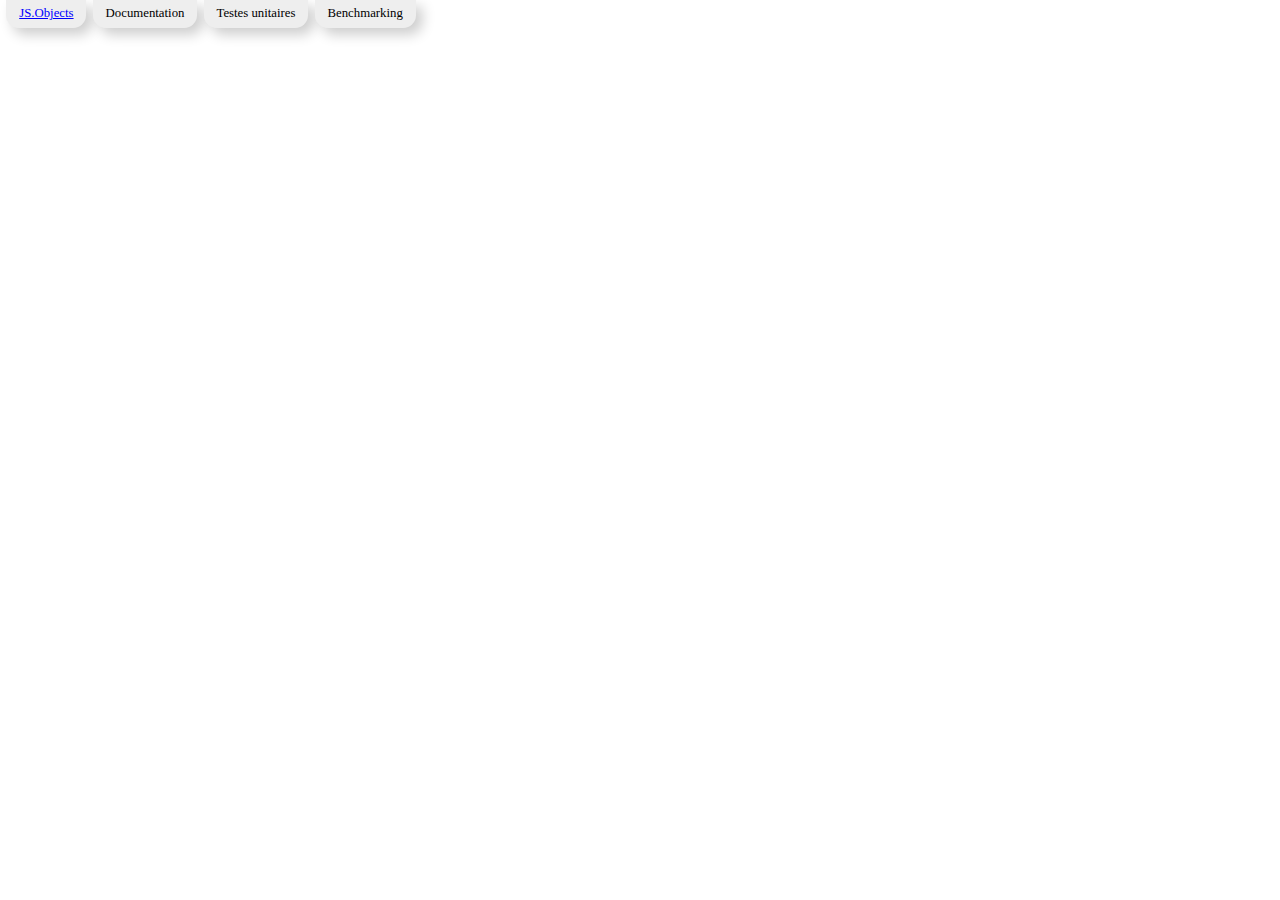
<file: _gabarit.htm>
<!DOCTYPE HTML>
<html>
<head>
	<title>____.js</title>
	<meta charset="UTF-8">
	<link rel="stylesheet" type="text/css" href="css/page.css">
	<link rel="stylesheet" type="text/css" href="css/doc.css">
	<link rel="stylesheet" type="text/css" href="css/unittest.css">
</head>
<body>

<ul class="pageMenu">
	<li><a href="index.htm">JS.Objects</a></li>
	<li onclick="goTo( eDoc )" id="eDocMenu">Documentation</li>
	<li onclick="goTo( eUnitTest )" id="eUnitTestMenu">Testes unitaires</li>
	<li onclick="goTo( eBenchmarking )" id="eBenchmarkingMenu">Benchmarking</li>
</ul>

<page id="ePreload" class="active">
	chargement...
</page>
<page id="eDoc">
	<h1>Objet ____</h1>
	<div id="eSummary1"></div>

	<div class="doc">
		<section><h2></h2>
			<p>.</p>
			<section><h3></h3>
				<p>.</p>
				<dl>
					<dt><var></var> <i></i> - .</dt>
				</dl>
				<p></code></p>
			</section>
		</section>
	</div>
</page>
<page id="eUnitTest">
	<h1>Testes unitaires</h1>
	<div id="eSummary2"></div>
</page>
<page id="eBenchmarking">
	<h1>Benchmarking</h1>
	<div id="eSummary3"></div>
</page>

<script src="js/page.js"></script>
<script src="js/doc.js"></script>
<script src="js/unittest.js"></script>
<script src="js/benchmark.js"></script>
<script>
/*
La page est en chargement
Insérer le code à charger ci-dessous
*/

// DOCUMENTATION
layoutDoc( eSummary1, { numbers: false, links: true }, eDoc )

// TESTS UNITAIRES
new UnitTest( eUnitTest,[
	{ title:"",
		desc:"",
		eval:
``,
		list:[
			{ title:"",
				assertions:[
					'true'
					]},
			]},
		],
	{ unittest:1, benchmark: 0 }
	)

layoutDoc( eSummary2, { numbers: false, links: true }, eUnitTest )

// BENCHMARKING
new UnitTest( eBenchmarking ,[
	{ desc:"" },
	{ title:"",
	list:[
		{ title:"",
			assertions:[
				``,
				]},
		]},
	],
	{ unittest:0, benchmark: 1 }
	)

layoutDoc( eSummary3, { numbers: false, links: true }, eBenchmarking )

/*
Une fois le code charger, afficher de la page d'accueil !!
... sans setTimeout SVP !
*/
setTimeout( ()=>goTo(), 10 )
</script>

</body>
</html>
</file>
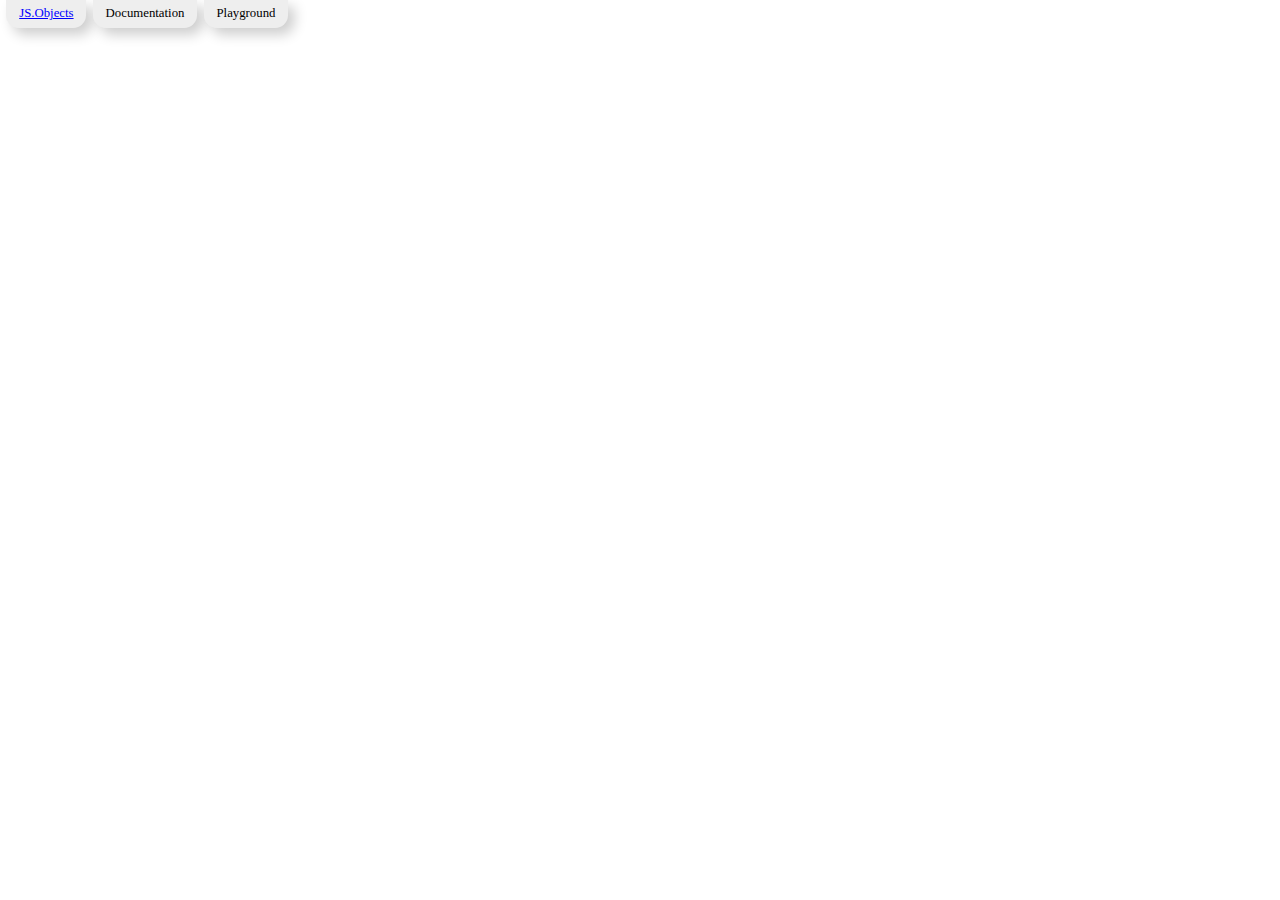
<file: Clavier.htm>
<!DOCTYPE HTML>
<html>
<head>
	<title>Clavier.js</title>
	<meta charset="UTF-8">
	<link rel="stylesheet" type="text/css" href="css/page.css">
	<link rel="stylesheet" type="text/css" href="css/doc.css">
	<link rel="stylesheet" type="text/css" href="css/unittest.css">
	<style>
		.red {
			background: red;
			color: #FFF;
			}
		.green {
			background: lime;
			}
	</style>
</head>
<body>

<ul class="pageMenu">
	<li><a href="index.htm">JS.Objects</a></li>
	<li onclick="goTo( eDoc )" id="eDocMenu">Documentation</li>
	<li onclick="goTo( ePlayground )" id="ePlaygroundMenu">Playground</li>
</ul>

<page id="ePreload" class="active">
	chargement...
</page>
<page id="eDoc">
	<h1>Objet Clavier</h1>
	<div id="eSummary1"></div>

	<div class="doc">
		<section><h2></h2>
			<p>.</p>
			<section><h3></h3>
				<p>.</p>
				<dl>
					<dt><var></var> <i></i> - .</dt>
				</dl>
				<p></code></p>
			</section>
		</section>
	</div>
</page>
<page id="ePlayground">
	<h1>Playground</h1>
	
	<table border="2" cellpadding="5" cellspacing="5">
		<caption><a href="http://www.w3.org/2002/09/tests/keys.html">W3C - Key and Character Codes vs. Event Types</a></caption>
		<tr><th id="eEventType"></th><th class="green">keydown</th><th class="green">keyup</th></tr>
		<tr>
			<td>
				nCode<br>
				String.fromCharCode(nCode)<br>
				Clavier.alt<br>
				Clavier.ctrl<br>
				Clavier.meta<br>
				Clavier.shift<br>
				Clavier.key
			</td>
			<td id="keydown"></td>
			<td id="keyup"></td>
		</tr>
	</table>
	<p><code>nCode = Clavier.code(evt)</code></p>
	<p>Raccourcie <code id="eShortCut"></code></p>
</page>

<script src="src/Clavier.js"></script>
<script src="js/page.js"></script>
<script src="js/doc.js"></script>
<script>
/*
La page est en chargement
Insérer le code à charger ci-dessous
*/

// DOCUMENTATION
layoutDoc( eSummary1, { numbers: false, links: true }, eDoc )

// PLAYGROUND
var fTest = function(evt){
	var e = document.getElementById( evt.type )
	, nCode = Clavier.code(evt)
	e.innerHTML = nCode + "<br>"
		+ String.fromCharCode( nCode )  + "<br>"
		+ Clavier.alt + "<br>"
		+ Clavier.ctrl + "<br>"
		+ Clavier.meta + "<br>"
		+ Clavier.shift + "<br>"
		+ Clavier.key + "<br>"
	eEventType.innerHTML = evt.type
	eShortCut.innerHTML = Clavier.shortcut(evt)
	}
document.onkeydown =
document.onkeyup = fTest

/*
Une fois le code charger, afficher de la page d'accueil !!
*/
goTo()
</script>

</body>
</html>
</file>
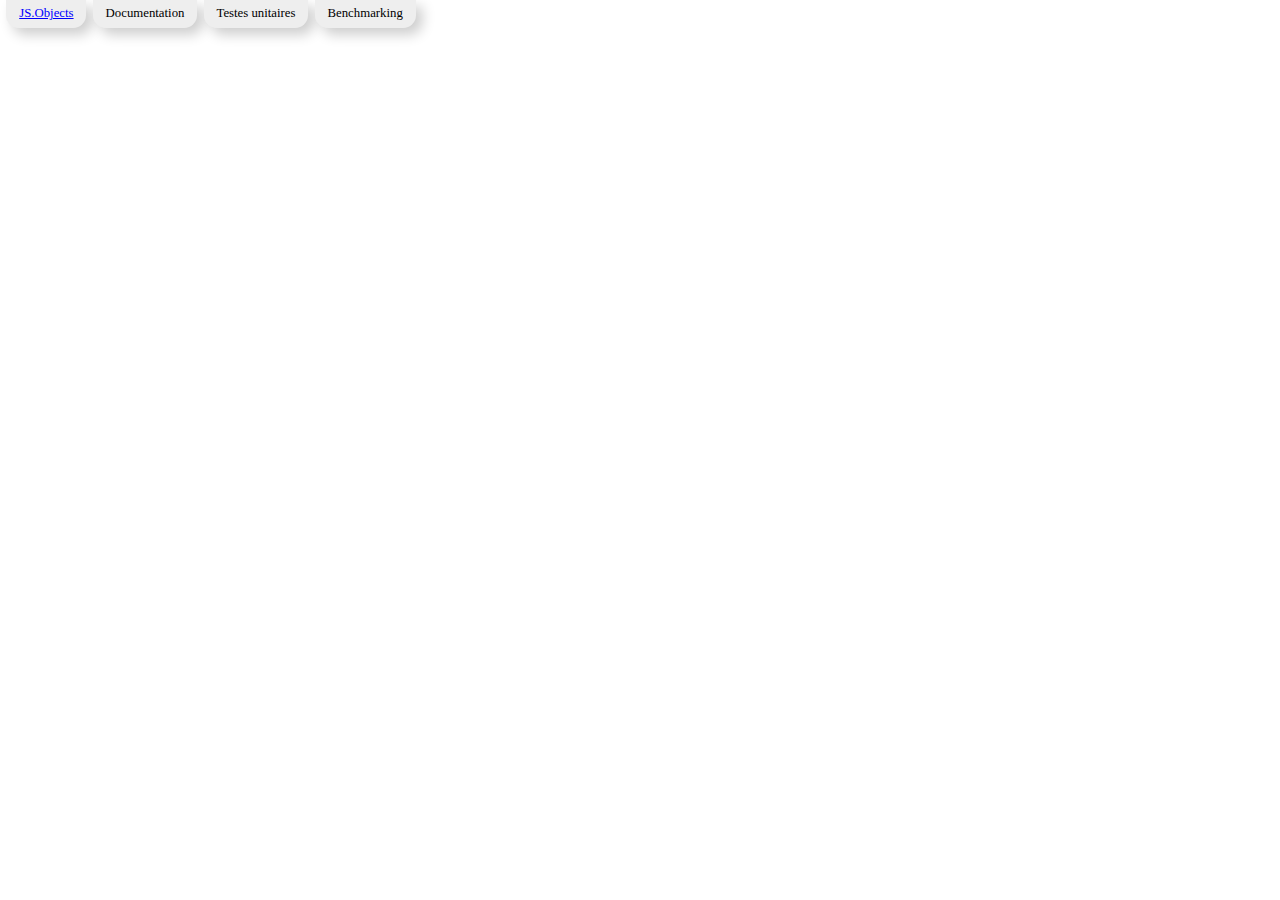
<file: Color.htm>
<!DOCTYPE HTML>
<html>
<head>
	<title>Color.js</title>
	<meta charset="UTF-8">
	<link rel="stylesheet" type="text/css" href="css/page.css">
	<link rel="stylesheet" type="text/css" href="css/doc.css">
	<link rel="stylesheet" type="text/css" href="css/unittest.css">
</head>
<body>

<ul class="pageMenu">
	<li><a href="index.htm">JS.Objects</a></li>
	<li onclick="goTo( eDoc )" id="eDocMenu">Documentation</li>
	<li onclick="goTo( eUnitTest )" id="eUnitTestMenu">Testes unitaires</li>
	<li onclick="goTo( eBenchmarking )" id="eBenchmarkingMenu">Benchmarking</li>
</ul>

<page id="ePreload" class="active">
	chargement...
</page>
<page id="eDoc">
	<h1>Objet Color</h1>
	<div id="eSummary1"></div>

	<div class="doc">
		<section>
			<p>La fonction <var>Color</var> créée un objet Color d'un certain type (Color.hex, Color.rgb,...) pouvant être converti en n'importe quel autre type.</p>

			<h6>Exemples d'utilisation:</h6>
			<pre>
	let oColor1 = Color( 'FFCC00' )
	let oColor2 = Color.hex( '#FC0' ).toHSV()
	let oColor3 = Color.rgb( 255, 127, 0, 0.5 )
			</pre>

			<p>L'argument de la fonction <var>Color</var> est soit :</p>
			<ul>
				<li>Une chaine contenant un type de couleur.
					<ul>
						<li>L'analyse est insensible à la casse et ignore les espaces.</li>
						<li>Si plusieurs valeurs se suivent séparés par un espace, seul la première valeur est prise en compte.</li>
					</ul>
				</li>
				<li>Un objet Color, alors il retourne cet objet.</li>
			</ul>
			<p>La valeur retournée dépend de l'analyse de la chaîne (<var>Color.hex</var>, <var>Color.rgb</var>,... ).</p>

			<dl>
				<dt><b>Color.hex</b></dt>
				<dd><i>"FC0", "#FC0", "FFCC00", "#FFCC00"</i>.
					<br>Couleur hexadécimal (RGB).</dd>
				<dt><b>Color.rgb</b></dt>
				<dd><i>"rgb(1,12,200)", "rgba(1,12,200,0.5)"</i>, ...
					<br>Couleur formée des attributs r(rouge), v(vert) et b(bleu); et a(son opacité) en option.</dd>
				<dt><b>Color.hsv</b></dt>
				<dd><i>"hsv(300,50,50)", "hsva(300,50,50,0.5)"</i>, ...
					<br>Couleur formée des attributs h(hue ou teinte), s(saturation) et v(value ou valeur); et a(son opacité) en option.</dd>
				<dt><b>Color.hsl</b></dt>
				<dd><i>"hsl(300,50,50)", "hsla(300,50,50,0.5)"</i>, ...
					<br>Couleur formée des attributs h(hue ou teinte), s(saturation) et l(lightness ou lumière); et a(son opacité) en option.</dd>
				<dt><b>Color.cmyk</b></dt>
				<dd><i>"cmyk(50,50,50,50)"</i>, ...
					<br>Couleur formée des attributs c(Cyan), m(Magenta), y(Yellow) et k(Gris...).</dd>
			</dl>

			<h6>Notes:</h6>
			<p>La valeur de l'opacité est perdue lors de la conversions en Color.hex ou Color.cmyk.</p>
			<dl>
				<dt><b>valeur r, g ou b</b></dt>
					<dd>Nombre variant de 0 à 255.</dd>
				<dt><b>valeur h (hue)</b></dt>
					<dd>Nombre variant de 0 à 359.</dd>
				<dt><b>valeurs pourcentages s, v, l, c, m, y et k</b></dt>
					<dd>Nombre variant de 0 à 100.</dd>
				<dt><b>valeur a (opacité)</b></dt>
					<dd>Nombre variant de 0 à 1.</dd>
			</dl>
			<p>Par défaut, les valeurs devant être comprises entre un certain intervalle sont contrainte dedans.</p>
		</section>
		<section><h2>Méthodes objet Color</h2>
			<section><h3>Color.hex ( sHEX )</h3>
				<p>Crée un objet <var>Color.hex</var> depuis une valeur hexadécimal.</p>
				<dl>
					<dt><var>sHEX</var> <i>String</i> - Valeur hexadécimale.</dt>
				</dl>
				
				<p>Retourne un objet String à 6 caractères étendu avec <code>{ mode:'hex' }</code></p>
			</section>
			<section><h3>Color.rgb ( r, g, b [, a ])</h3>
				<p>Crée un objet <var>Color.rgb</var>.</p>
				<dl>
					<dt><var>r</var> <i>Number</i> - Valeur rouge.</dt>
					<dt><var>g</var> <i>Number</i> - Valeur verte.</dt>
					<dt><var>b</var> <i>Number</i> - Valeur bleue.</dt>
					<dt><var>a</var> <i>Number</i> - optionnel - Valeur opacitée.</dt>
				</dl>
				<p>Objet créé = <code>{ r:0..255, g:0..255, b:0..255, a:(null||1), mode:('rgb'||'rgba') }</code></p>
			</section>
			<section><h3>Color.hsv ( h, s, v [, a ])</h3>
				<p>Crée un objet <var>Color.hsv</var>.</p>
				<dl>
					<dt><var>h</var> <i>Number</i> - Valeur hue.</dt>
					<dt><var>s</var> <i>Number</i> - Valeur saturation.</dt>
					<dt><var>v</var> <i>Number</i> - Valeur value.</dt>
					<dt><var>a</var> <i>Number</i> - optionnel - Valeur opacitée.</dt>
				</dl>
				<p>Objet créé = <code>{ h:0..359, s:0..100, v:0..100, a:(null||1), mode:('hsv'||'hsva') }</code></p>
			</section>
			<section><h3>Color.hsl ( h, s, l [, a ])</h3>
				<p>Crée un objet <var>Color.hsl</var>.</p>
				<dl>
					<dt><var>h</var> <i>Number</i> - Valeur hue.</dt>
					<dt><var>s</var> <i>Number</i> - Valeur saturation.</dt>
					<dt><var>l</var> <i>Number</i> - Valeur lightness.</dt>
					<dt><var>a</var> <i>Number</i> - optionnel - Valeur opacitée.</dt>
				</dl>
				<p>Objet créé = <code>{ h:0..359, s:0..100, l:0..100, a:(null||1), mode:('hsl'||'hsla') }</code></p>
			</section>
			<section><h3>Color.cmyk ( c, m, y, k )</h3>
				<p>Crée un objet <var>Color.cmyk</var>.</p>
				<dl>
					<dt><var>c</var> <i>Number</i> - Valeur cyan.</dt>
					<dt><var>m</var> <i>Number</i> - Valeur magenta.</dt>
					<dt><var>y</var> <i>Number</i> - Valeur yellow.</dt>
					<dt><var>k</var> <i>Number</i> - Valeur grises.</dt>
				</dl>
				<p>Objet créé = <code>{ c:0..100, m:0..100, y:0..100, k:0..100, mode:'cmyk' }</code></p>
			</section>
			<section><h3>Color.contrast ( oColor1, oColor2 )</h3>
				<p>Indique si deux couleurs contrastes entre elles.</p>
				<dl>
					<dt><var>oColor1</var> <i>Color</i>.</dt>
					<dt><var>oColor2</var> <i>Color</i>.</dt>
				</dl>
				<p>Retourne un <code>true</code> si c'est le cas, <code>false</code> sinon.</p>
			</section>
			<section><h3>Color.getWebSafe ( mColor )</h3>
				<p>Retourne un couleur dit 'WebSafe'.</p>
				<dl>
					<dt><var>mColor</var> <i>String</i> ou <i>Color</i>.</dt>
				</dl>
				<p>Retourne une valeur hexadecimale format chaîne 'FFCC00'.</p>
			</section>
			<section><h3>Color.inRange ( n, s )</h3>
				<p>Sert à conserver un nombre dans l'intervalle d'un attribut couleur.</p>
				<dl>
					<dt><var>n</var> <i>Number</i> - Un nombre.</dt>
					<dt><var>s</var> <i>String</i> - attribut couleur : r,g,b,h,s,v,l,c,y,m ou k.</dt>
				</dl>
				<p>Retourne une valeur comprise dans l'intervalle de l'attribut ou <code>null</code>.</p>
			</section>
			<section><h3>Color.visibleColor ( oColor )</h3>
				<p>Recherche une couleur contrastante avec la couleur <code>oColor</code>.</p>
				<dl>
					<dt><var>oColor</var> <i>Color</i>.</dt>
				</dl>
				<p>Retourne une couleur hexadécimale de six caractères prefixé avec '#'.</p>
			</section>
			<section><h3>Color.visibleColors ( oColor )</h3>
				<p>Recherche des couleurs contrastantes avec la couleur <code>oColor</code>.</p>
				<dl>
					<dt><var>oColor</var> <i>Color</i>.</dt>
				</dl>
				<p>Retourne un tableau de couleurs hexadécimales de six caractères prefixé avec '#'.</p>
			</section>
		</section>
		<section><h2>Méthodes des 'instances'</h2>
		<p>Tous les objets Color différents possèdent ces méthodes. </p>
		<section><h3>oColor.toString( [ sType ] )</h2>
			<p>Transforme l'objet Color en chaine de caractère. </p>
			<dl>
				<dt><var>sType</var> <i>String</i> - optionnel -
					<ul>
						<li>indique qu'il faut ajouter le symbole '%' aux valeurs pourcentages.</li>
						<li>indique pour les <var>Color.hex</var> le symbole préfixe... '#' idéalement.</li>
					</ul>
				</dt>
			</dl>
			<p>Retourne une chaine de caractère. </p>
		</section>
		<section><h3>oColor.toWeb()</h2>
			<p>Retourne une couleur hexadécimale au format "#FFCC00".</p>
		</section>
		<section><h3>oColor.toHEX()</h2>
			<p>Transforme l'objet Color en Color.hex.</p>
		</section>
		<section><h3>oColor.toRGB()</h2>
			<p>Transforme l'objet Color en Color.rgb.</p>
		</section>
		<section><h3>oColor.toHSV()</h2>
			<p>Transforme l'objet Color en Color.hsv.</p>
		</section>
		<section><h3>oColor.toHSL()</h2>
			<p>Transforme l'objet Color en Color.hsl.</p>
		</section>
		<section><h3>oColor.toCMYK()</h2>
			<p>Transforme l'objet Color en Color.cmyk.</p>
		</section>
	</section>
	</div>
</page>
<page id="eUnitTest">
	<h1>Testes unitaires</h1>
	<div id="eSummary2"></div>
</page>
<page id="eBenchmarking">
	<h1>Benchmarking</h1>
	<div id="eSummary3"></div>
</page>

<script src="src/Color.js"></script>
<script src="js/page.js"></script>
<script src="js/doc.js"></script>
<script src="js/unittest.js"></script>
<script src="js/benchmark.js"></script>
<script>
/*
La page est en chargement
Insérer le code à charger ci-dessous
*/

// DOCUMENTATION
layoutDoc( eSummary1, { numbers: false, links: true }, eDoc )

// TESTS UNITAIRES
new UnitTest( eUnitTest,[
	{ title:"Analyse des chaînes",
	desc:"Contrôle la valeur et l'objet créé via le mode.",
	eval:
`window.f = ( s1, s2, sMode ) =>{
	let oColor = Color( s1 )
	return oColor.toString() == s2 && oColor.mode == sMode
	}`,
	list:[
		{ title:"Color &rarr; Color.hex",
			assertions:[
				`f( "FC0" , "FFCC00", 'hex' )`,
				`f( "#FC0" , "FFCC00", 'hex')`,
				`f( "FFCC00" , "FFCC00", 'hex')`,
				`f( "#FFCC00" , "FFCC00", 'hex')`
				]},
		{ title:"Color &rarr; Color.rgb",
			assertions:[
				`f( "rgb( 1, 12, 200 )" , "rgb(1,12,200)" , 'rgb' )`,
				`f( "rgb( -10, -10, -10 )" , "rgb(0,0,0)" , 'rgb' )`,
				`f( "rgb( 256, 256, 256 )" , "rgb(255,255,255)" , 'rgb' )`,
				`f( "rgba( 1, 12, 200, .5 )" , "rgba(1,12,200,0.5)" , 'rgba' )`,
				`f( "rgba( 1, 12, 200, 2 )" , "rgba(1,12,200,1)" , 'rgba' )`
				]},
		{ title:"Color &rarr; Color.hsv",
			assertions:[
				`f( "hsv( 300, 50, 50 )" , "hsv(300,50,50)" , 'hsv' )`,
				`f( "hsv( -10, -10, -10 )" , "hsv(0,0,0)" , 'hsv' )`,
				`f( "hsv( 360, 101, 101 )" , "hsv(359,100,100)" , 'hsv' )`,
				`f( "hsva( 300, 50, 50, 0.5 )" , "hsva(300,50,50,0.5)" , 'hsva' )`,
				`f( "hsva( 300, 50, 50, 2 )" , "hsva(300,50,50,1)" , 'hsva' )`
				]},
		{ title:"Color &rarr; Color.hsl",
			assertions:[
				`f( "hsl( 300, 50, 50 )" , "hsl(300,50,50)" , 'hsl' )`,
				`f( "hsl( -10, -10, -10 )" , "hsl(0,0,0)" , 'hsl' )`,
				`f( "hsl( 360, 101, 101 )" , "hsl(359,100,100)" , 'hsl' )`,
				`f( "hsla( 300, 50, 50, 0.5 )" , "hsla(300,50,50,0.5)" , 'hsla' )`,
				`f( "hsla( 300, 50, 50, 2 )" , "hsla(300,50,50,1)" , 'hsla' )`
				]},
		{ title:"Color &rarr; Color.cmyk",
			assertions:[
				`f( "cmyk( 50, 50, 50, 50 )" , "cmyk(50,50,50,50)" , 'cmyk' )`,
				`f( "cmyk( -1, -1, -1, -1 )" , "cmyk(0,0,0,0)" , 'cmyk' )`,
				`f( "cmyk( 101, 101, 101, 101 )" , "cmyk(100,100,100,100)" , 'cmyk' )`
				]},
		]},
	{ title:"Structure des objets créés",
	desc:"Contrôle la présence des méthodes et la valeur des attributs.",
	eval:
`window.f1 = ( sMode, v1, v2, v3, v4 ) =>{
	window.oColor = Color[sMode]( v1, v2, v3, v4 )
	return oColor.toString
		&& oColor.toWeb
		&& oColor.toHEX
		&& oColor.toRGB
		&& oColor.toHSV
		&& oColor.toHSL
		&& oColor.toCMYK
	}`,
	list:[
		{ title:"Color.hex",
			assertions:[
				`f1( 'hex', "7F3F3F" )`,
				`oColor.mode == 'hex'`,
				]},
		{ title:"Color.rgb",
			assertions:[
				`f1( 'rgb', 127, 63, 63 )`,
				`oColor.mode == 'rgb'`,
				`oColor.r == 127`,
				`oColor.g == 63`,
				`oColor.b == 63`,
				`oColor.a == null`,
				`f1( 'rgb' , 127, 63, 63, .5 )`,
				`oColor.mode == 'rgba'`,
				`oColor.a == .5`
				]},
		{ title:"Color.hsv",
			assertions:[
				`f1( 'hsv', 0, 50, 50 )`,
				`oColor.mode == 'hsv'`,
				`oColor.h == 0`,
				`oColor.s == 50`,
				`oColor.v == 50`,
				`oColor.a == null`,
				`f1( 'hsv' , 0, 50, 50, .5 )`,
				`oColor.mode == 'hsva'`,
				`oColor.a == .5`
				]},
		{ title:"Color.hsl",
			assertions:[
				`f1( 'hsl', 0, 34, 37 )`,
				`oColor.mode == 'hsl'`,
				`oColor.h == 0`,
				`oColor.s == 34`,
				`oColor.l == 37`,
				`oColor.a == null`,
				`f1( 'hsl' , 0, 34, 37, .5 )`,
				`oColor.mode == 'hsla'`,
				`oColor.a == .5`
				]},
		{ title:"Color.cmyk",
			assertions:[
				`f1( 'cmyk', 50 , 50 , 50 , 50 )`,
				`oColor.mode == 'cmyk'`,
				`oColor.c == 50`,
				`oColor.m == 50`,
				`oColor.y == 50`,
				`oColor.k == 50`
				]},
		]},
	{ title:"Méthodes des objets créés",
	desc:"Contrôle les valeurs retournées et la rigidité de la conversion.",
	eval:
`window.f3 = ( sMode, v1, v2, v3, v4 ) =>{
	window.oColor = Color[sMode]( v1, v2, v3, v4 )
	return oColor.toWeb() == '#00FF00'
	}
window.f2 = ( sName, sMode ) =>{
	let oColor = window.oColor[ sName ]()
	return oColor.mode == sMode
		&& oColor.toWeb() == '#00FF00'
	}`,
	list:[
		{ title:"Color.hex",
			assertions:[
				`f3( 'hex', "00FF00" )`,
				`oColor.toString() == '00FF00'`,
				`oColor.toString('@') == '@00FF00'`,
				`oColor.toString('#') == '#00FF00'`,
				`f2( 'toHEX', 'hex' )`,
				`f2( 'toRGB', 'rgb' )`,
				`f2( 'toHSV', 'hsv' )`,
				`f2( 'toHSL', 'hsl' )`,
				`f2( 'toCMYK', 'cmyk' )`
				]},
		{ title:"Color.rgb",
			assertions:[
				`f3( 'rgb', 0, 255, 0 )`,
				`oColor.toString() == 'rgb(0,255,0)'`,
				`oColor.toString('#') == 'rgb(0%,100%,0%)'`,
				`oColor.toString('%') == 'rgb(0%,100%,0%)'`,
				`f2( 'toHEX', 'hex' )`,
				`f2( 'toRGB', 'rgb' )`,
				`f2( 'toHSV', 'hsv' )`,
				`f2( 'toHSL', 'hsl' )`,
				`f2( 'toCMYK', 'cmyk' )`,
				`f3( 'rgb', 0, 255, 0, .5 )`,
				`oColor.toString() == 'rgba(0,255,0,0.5)'`,
				`oColor.toString('#') == 'rgba(0%,100%,0%,0.5)'`,
				`oColor.toString('%') == 'rgba(0%,100%,0%,0.5)'`,
				`f2( 'toHEX', 'hex' )`,
				`f2( 'toRGB', 'rgba' )`,
				`f2( 'toHSV', 'hsva' )`,
				`f2( 'toHSL', 'hsla' )`,
				`f2( 'toCMYK', 'cmyk' )`
				]},
		{ title:"Color.hsv",
			assertions:[
				`f3( 'hsv', 119.67, 100, 100 )`,
				`oColor.toString() == 'hsv(120,100,100)'`,
				`oColor.toString('_') == 'hsv(120,100%,100%)'`,
				`oColor.toString('%') == 'hsv(120,100%,100%)'`,
				`f2( 'toHEX', 'hex' )`,
				`f2( 'toRGB', 'rgb' )`,
				`f2( 'toHSV', 'hsv' )`,
				`f2( 'toHSL', 'hsl' )`,
				`f2( 'toCMYK', 'cmyk' )`,
				`f3( 'hsv', 119.67, 100, 100, .5 )`,
				`oColor.toString() == 'hsva(120,100,100,0.5)'`,
				`oColor.toString('_') == 'hsva(120,100%,100%,0.5)'`,
				`oColor.toString('%') == 'hsva(120,100%,100%,0.5)'`,
				`f2( 'toHEX', 'hex' )`,
				`f2( 'toRGB', 'rgba' )`,
				`f2( 'toHSV', 'hsva' )`,
				`f2( 'toHSL', 'hsla' )`,
				`f2( 'toCMYK', 'cmyk' )`
				]},
		{ title:"Color.hsl",
			assertions:[
				`f3( 'hsl', 119.67, 100, 50 )`,
				`oColor.toString() == 'hsl(120,100,50)'`,
				`oColor.toString('@') == 'hsl(120,100%,50%)'`,
				`oColor.toString('%') == 'hsl(120,100%,50%)'`,
				`f2( 'toHEX', 'hex' )`,
				`f2( 'toRGB', 'rgb' )`,
				`f2( 'toHSV', 'hsv' )`,
				`f2( 'toHSL', 'hsl' )`,
				`f2( 'toCMYK', 'cmyk' )`,
				`f3( 'hsl', 119.67, 100, 50, .5 )`,
				`oColor.toString() == 'hsla(120,100,50,0.5)'`,
				`oColor.toString('@') == 'hsla(120,100%,50%,0.5)'`,
				`oColor.toString('%') == 'hsla(120,100%,50%,0.5)'`,
				`f2( 'toHEX', 'hex' )`,
				`f2( 'toRGB', 'rgba' )`,
				`f2( 'toHSV', 'hsva' )`,
				`f2( 'toHSL', 'hsla' )`,
				`f2( 'toCMYK', 'cmyk' )`
				]},
		{ title:"Color.cmyk",
			assertions:[
				`f3( 'cmyk', 100 , 0 , 100 , 0 )`,
				`oColor.toString() == 'cmyk(100,0,100,0)'`,
				`oColor.toString('&') == 'cmyk(100%,0%,100%,0%)'`,
				`oColor.toString('%') == 'cmyk(100%,0%,100%,0%)'`,
				`f2( 'toHEX', 'hex' )`,
				`f2( 'toRGB', 'rgb' )`,
				`f2( 'toHSV', 'hsv' )`,
				`f2( 'toHSL', 'hsl' )`,
				`f2( 'toCMYK', 'cmyk' )`
				]},
		]},
	{ title:"Méthodes objet",
	list:[
		{ title:"Color.inRange",
			assertions:[
				`Color.inRange( -300, 'r' ) == 0`,
				`Color.inRange( -300, 'g' ) == 0`,
				`Color.inRange( -300, 'b' ) == 0`,
				`Color.inRange( 10, 'r' ) == 10`,
				`Color.inRange( 10, 'g' ) == 10`,
				`Color.inRange( 10, 'b' ) == 10`,
				`Color.inRange( 300, 'r' ) == 255`,
				`Color.inRange( 300, 'g' ) == 255`,
				`Color.inRange( 300, 'b' ) == 255`,
				`Color.inRange( -400, 'h' ) == 0`,
				`Color.inRange( 10, 'h' ) == 10`,
				`Color.inRange( 400, 'h' ) == 359`,
				`Color.inRange( -200, 's' ) == 0`,
				`Color.inRange( -200, 'v' ) == 0`,
				`Color.inRange( -200, 'l' ) == 0`,
				`Color.inRange( -200, 'c' ) == 0`,
				`Color.inRange( -200, 'm' ) == 0`,
				`Color.inRange( -200, 'y' ) == 0`,
				`Color.inRange( -200, 'k' ) == 0`,
				`Color.inRange( 10, 's' ) == 10`,
				`Color.inRange( 10, 'v' ) == 10`,
				`Color.inRange( 10, 'l' ) == 10`,
				`Color.inRange( 10, 'c' ) == 10`,
				`Color.inRange( 10, 'm' ) == 10`,
				`Color.inRange( 10, 'y' ) == 10`,
				`Color.inRange( 10, 'k' ) == 10`,
				`Color.inRange( 200, 's' ) == 100`,
				`Color.inRange( 200, 'v' ) == 100`,
				`Color.inRange( 200, 'l' ) == 100`,
				`Color.inRange( 200, 'c' ) == 100`,
				`Color.inRange( 200, 'm' ) == 100`,
				`Color.inRange( 200, 'y' ) == 100`,
				`Color.inRange( 200, 'k' ) == 100`,
				`Color.inRange( -2, 'a' ) == 0`,
				`Color.inRange( .5, 'a' ) == .5`,
				`Color.inRange( 2, 'a' ) == 1`
				]},
		{ title:"Color.contrast",
			desc:'à faire',
			assertions:[
				]},
		{ title:"Color.getWebSafe",
			desc:'à faire',
			assertions:[
				]},
		{ title:"Color.visibleColor",
			desc:'à faire',
			assertions:[
				]},
		{ title:"Color.visibleColors",
			desc:'à faire',
			assertions:[
				]}
		]}
	],
	{ unittest:1, benchmark: 0 }
	)

layoutDoc( eSummary2, { numbers: false, links: true }, eUnitTest )

// BENCHMARKING
new UnitTest( eBenchmarking ,[
	{ desc:"Il est plus facile d'optimiser le code que de chercher à l'optimiser depuis ses temps." },
	{ title:"La fonction Color",
	list:[
		{ title:"String &rarr; Color.hex",
			assertions:[
				`Color( "FC0" )`,
				`Color( "#FC0" )`,
				`Color( "FFCC00" )`,
				`Color( "#FFCC00" )`
				]},
		{ title:"String &rarr; Color.rgb",
			assertions:[
				`Color( "rgb( 1, 12, 200 )" )`,
				`Color( "rgb( -10, -10, -10 )" )`,
				`Color( "rgb( 256, 256, 256 )" )`,
				`Color( "rgba( 1, 12, 200, .5 )" )`,
				`Color( "rgba( 1, 12, 200, 2 )" )`
				]},
		{ title:"String &rarr; Color.hsv",
			assertions:[
				`Color( "hsv( 300, 50, 50 )" )`,
				`Color( "hsv( -10, -10, -10 )" )`,
				`Color( "hsv( 360, 101, 101 )" )`,
				`Color( "hsva( 300, 50, 50, 0.5 )" )`,
				`Color( "hsva( 300, 50, 50, 2 )" )`
				]},
		{ title:"String &rarr; Color.hsl",
			assertions:[
				`Color( "hsl( 300, 50, 50 )" )`,
				`Color( "hsl( -10, -10, -10 )" )`,
				`Color( "hsl( 360, 101, 101 )" )`,
				`Color( "hsla( 300, 50, 50, 0.5 )" )`,
				`Color( "hsla( 300, 50, 50, 2 )" )`
				]},
		{ title:"String &rarr; Color.cmyk",
			assertions:[
				`Color( "cmyk( 50, 50, 50, 50 )" )`,
				`Color( "cmyk( -1, -1, -1, -1 )" )`,
				`Color( "cmyk( 101, 101, 101, 101 )" )`
				]}
		]},
	{ title:"Méthodes des objets créés",
	list:[
		{ title:"Color.hex",
			assertions:[
				`window.oColor = Color.hex( "ABCDEF" )`,
				`oColor.toWeb()`,
				`oColor.toString()`,
				`oColor.toString('%')`,
				`oColor.toString('#')`,
				`oColor.toHEX()`,
				`oColor.toRGB()`,
				`oColor.toHSV()`,
				`oColor.toHSL()`,
				`oColor.toCMYK()`
				]},
		{ title:"Color.rgb",
			assertions:[
				`window.oColor = Color.rgb( 0, 255, 0 )`,
				`oColor.toWeb()`,
				`oColor.toString()`,
				`oColor.toString('%')`,
				`oColor.toString('#')`,
				`oColor.toHEX()`,
				`oColor.toRGB()`,
				`oColor.toHSV()`,
				`oColor.toHSL()`,
				`oColor.toCMYK()`
				]},
		{ title:"Color.hsv",
			assertions:[
				`window.oColor = Color.hsv( 119.67, 100, 100 )`,
				`oColor.toWeb()`,
				`oColor.toString()`,
				`oColor.toString('%')`,
				`oColor.toString('#')`,
				`oColor.toHEX()`,
				`oColor.toRGB()`,
				`oColor.toHSV()`,
				`oColor.toHSL()`,
				`oColor.toCMYK()`
				]},
		{ title:"Color.hsl",
			assertions:[
				`window.oColor = Color.hsl( 119.67, 100, 100 )`,
				`oColor.toWeb()`,
				`oColor.toString()`,
				`oColor.toString('%')`,
				`oColor.toString('#')`,
				`oColor.toHEX()`,
				`oColor.toRGB()`,
				`oColor.toHSV()`,
				`oColor.toHSL()`,
				`oColor.toCMYK()`
				]},
		{ title:"Color.cmyk",
			assertions:[
				`window.oColor = Color.cmyk( 119.67, 100, 100 )`,
				`oColor.toWeb()`,
				`oColor.toString()`,
				`oColor.toString('%')`,
				`oColor.toString('#')`,
				`oColor.toHEX()`,
				`oColor.toRGB()`,
				`oColor.toHSV()`,
				`oColor.toHSL()`,
				`oColor.toCMYK()`
				]},
		]},
	{ title:"Méthodes objet",
	list:[
		{ title:"Color.inRange",
			assertions:[
				`Color.inRange( -300, 'r' )`,
				`Color.inRange( -300, 'g' )`,
				`Color.inRange( -300, 'b' )`,
				`Color.inRange( 10, 'r' )`,
				`Color.inRange( 10, 'g' )`,
				`Color.inRange( 10, 'b' )`,
				`Color.inRange( 300, 'r' )`,
				`Color.inRange( 300, 'g' )`,
				`Color.inRange( 300, 'b' )`,
				`Color.inRange( -400, 'h' )`,
				`Color.inRange( 10, 'h' )`,
				`Color.inRange( 400, 'h' )`,
				`Color.inRange( -200, 's' )`,
				`Color.inRange( -200, 'v' )`,
				`Color.inRange( -200, 'l' )`,
				`Color.inRange( -200, 'c' )`,
				`Color.inRange( -200, 'm' )`,
				`Color.inRange( -200, 'y' )`,
				`Color.inRange( -200, 'k' )`,
				`Color.inRange( 10, 's' )`,
				`Color.inRange( 10, 'v' )`,
				`Color.inRange( 10, 'l' )`,
				`Color.inRange( 10, 'c' )`,
				`Color.inRange( 10, 'm' )`,
				`Color.inRange( 10, 'y' )`,
				`Color.inRange( 10, 'k' )`,
				`Color.inRange( 200, 's' )`,
				`Color.inRange( 200, 'v' )`,
				`Color.inRange( 200, 'l' )`,
				`Color.inRange( 200, 'c' )`,
				`Color.inRange( 200, 'm' )`,
				`Color.inRange( 200, 'y' )`,
				`Color.inRange( 200, 'k' )`,
				`Color.inRange( -2, 'a' )`,
				`Color.inRange( .5, 'a' )`,
				`Color.inRange( 2, 'a' )`
				]},
		{ title:"Color.contrast",
			desc:'à faire',
			assertions:[
			
				]},
		{ title:"Color.getWebSafe",
			desc:'à faire',
			assertions:[

				]},
		{ title:"Color.visibleColor",
			desc:'à faire',
			assertions:[

				]},
		{ title:"Color.visibleColors",
			desc:'à faire',
			assertions:[

				]}
		]}
	],
	{ unittest:0, benchmark: 1 }
	)

layoutDoc( eSummary3, { numbers: false, links: true }, eBenchmarking )

/*
Une fois le code charger, afficher de la page d'accueil !!
... sans setTimeout SVP !
*/
goTo()
</script>

</body>
</html>
</file>
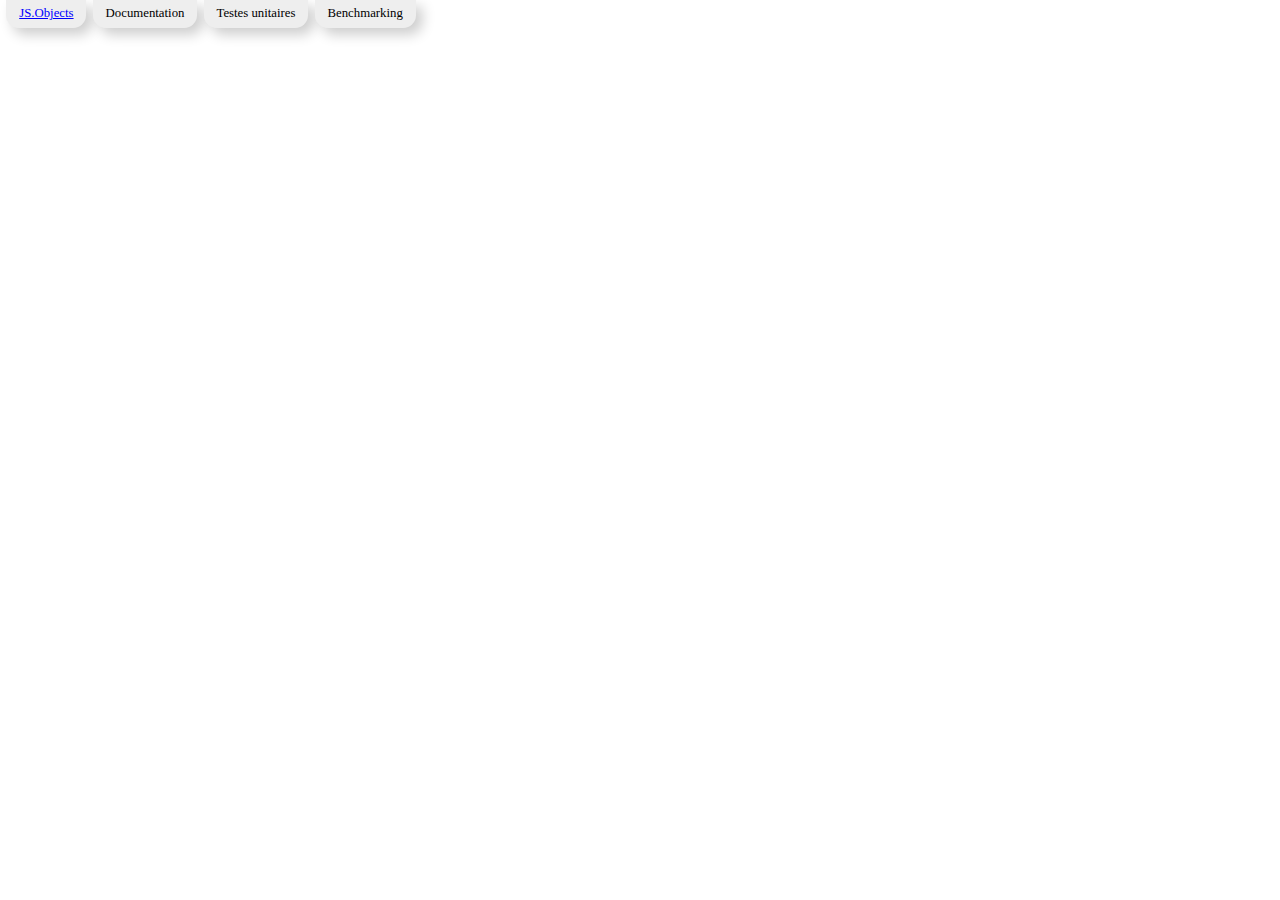
<file: CssRules.htm>
<!DOCTYPE HTML>
<html>
<head>
	<title>CSSRules.js</title>
	<meta charset="UTF-8">
	<link rel="stylesheet" type="text/css" href="css/page.css">
	<link rel="stylesheet" type="text/css" href="css/doc.css">
	<link rel="stylesheet" type="text/css" href="css/unittest.css">
</head>
<body>

<ul class="pageMenu">
	<li><a href="index.htm">JS.Objects</a></li>
	<li onclick="goTo( eDoc )" id="eDocMenu">Documentation</li>
	<li onclick="goTo( eUnitTest )" id="eUnitTestMenu">Testes unitaires</li>
	<li onclick="goTo( eBenchmarking )" id="eBenchmarkingMenu">Benchmarking</li>
</ul>

<page id="ePreload" class="active">
	chargement...
</page>

<page id="eDoc">
	<h1>Objet CssRules</h1>
	<div id="eSummary1"></div>

	<div class="doc">
		<section>
			<p>Un objet CSSStyleSheet est créé pour ajouter de nouvelles règles CSS. Il a pour attribut <var>title</var> 'CssRules'.</p>
		</section>
		<section><h2>Méthodes objet</h2>
			<section><h3>add (<var> sCssRules </var>)</h3>
				<p>Ajoute un ou plusieurs règle(s) CSS.</p>
				<dl>
					<dt><var>sCssRules</var> <i>String</i> - Règle(s) css.</dt>
				</dl>
				<p>Retourne un objet CSSStyleDeclaration ou plusieurs dans un tableau.</p>
				<p>Il est possible d'accéder à la l'objet CSSStyleRule parent avec l'attribut <var>parentRule</var>.</p>
			</section>
			<section><h3>disable (<var> bDisable=true, sAttr='title'||'href', rePattern=/CssRules/ </var>)</h3>
				<p>Désactive ou active un objet CSSStyleSheet en fonction d'une expression régulière.</p>
				<dl>
					<dt><var>bDisable</var> <i>Boolean</i> - indique si il faut désactivé l'objet CSSStyleSheet.</dt>
					<dt><var>sAttr</var> <i>String</i> - attribut d'un objet CSSStyleSheet.</dt>
					<dt><var>rePattern</var> <i>RegExp</i> - expression à trouvé dans l'attribut.</dt>
				</dl>
				<p>Retourne un objet CSSStyleSheet ou <code>null</code> si aucun objet n'est trouvé.</p>
			</section>
			<section><h3>get (<var> sSelector, bDelete=false </var>)</h3>
				<p>Récupère un objet CSSStyleDeclaration d'un objet CSSStyleRule (propriété <var>style</var>) .</p>
				<dl>
					<dt><var>sSelector</var> <i>String</i> - Sélecteur css (Premier trouvé, premier renvoyé).</dt>
					<dt><var>bDelete</var> <i>Boolean</i> - Indique qu'il faut effacer la règle.</dt>
				</dl>
				<p>Retourne un objet CSSStyleDeclaration, <code>null</code> si aucun objet n'est trouvé ou <code>undefined</code> si l'objet est effacé.</p>
			</section>
			<section><h3>remove (<var> ... </var>)</h3>
				<p>Efface un ou plusieurs objet(s) CSSStyleRule.</p>
				<dl>
					<dt><var>sSelector1</var> <i>String</i> - Sélecteur css (Premier trouvé, premier renvoyé).</dt>
					<dt>...</dt>
				</dl>
				<p>Retourne <code>undefined</code>.</p>
			</section>
		</section>
	</div>
</page>
<page id="eUnitTest">
	<h1>Testes unitaires</h1>
	<div id="eSummary2"></div>
</page>
<page id="eBenchmarking">
	<h1>Benchmarking</h1>
	<div id="eSummary3"></div>
</page>

<script src="src/CssRules.js"></script>
<script src="src/Style.js"></script>
<script src="js/page.js"></script>
<script src="js/doc.js"></script>
<script src="js/unittest.js"></script>
<script src="js/benchmark.js"></script>
<script>
// DOCUMENTATION
layoutDoc( eSummary1, { numbers: false, links: true }, eDoc )

// TESTS UNITAIRES
new UnitTest( eUnitTest,[
	{ desc:"<b>NB</b>: Sur Firefox le constructeur CSSStyleDeclaration s'appelle CSS2Properties." },
	{ title:"CssRules",
		desc:'Aperçu des classes CSS : <span class="test1">.test1</span><span class="test2">.test2</span><span class="test3">.test3</span><span class="test4">.test4</span>',
		list:[
			{ eval:
`window.f = function( mCSSStyleDeclaration , m ){
	if( m.constructor == String ) return mCSSStyleDeclaration.cssText === m
	// m.constructor == Array 
	let b = true
	m.forEach( ( s , i )=>{
		b &&= mCSSStyleDeclaration[i].cssText === s
		})
	return b
	}`},
			{ title:".add",
				assertions:[
					"f( CssRules.add( '.test1 { opacity:.5; }'), 'opacity: 0.5;')",
					"f( CssRules.add( '.test1 { color:red; }'), 'opacity: 0.5; color: red;')",
					"f( CssRules.add( '.test2 { opacity:.5; }'), 'opacity: 0.5;')",
					"f( CssRules.add( '.test2 { color:blue; }'), 'opacity: 0.5; color: blue;')",
					"f( CssRules.add( '.test3 { opacity:.5; } .test4 { color:lime; }'), ['opacity: 0.5;','color: lime;'])",
					"CssRules.add( '.test1 { opacity:.5; }').constructor === CSSStyleDeclaration",
					"CssRules.add( '.test1 { opacity:.5; }').parentRule.constructor === CSSStyleRule",
					"CssRules.add( '.test1 { opacity:.5; }').parentRule.parentStyleSheet.constructor === CSSStyleSheet",
					]
				},
			{ title:".disable",
				assertions:[
					"CssRules.disable().disabled == true",
					"CssRules.disable( false ).disabled == false",
					"CssRules.disable( true, 'title', /CssRules/ ).constructor === CSSStyleSheet ",
					"CssRules.disable( false, 'title', /CssRules/ ).constructor === CSSStyleSheet ",
					"CssRules.disable( true, 'title', /CssRules2/ ) == null"
					]
				},
			{ title:".get",
				assertions:[
					"f( CssRules.get( '.test1' ), 'opacity: 0.5; color: red;' )",
					"f( CssRules.get( '.test2' ), 'opacity: 0.5; color: blue;' )",
					"f( CssRules.get( '.test3' ), 'opacity: 0.5;' )",
					"f( CssRules.get( '.test4' ), 'color: lime;' )",
					"CssRules.get( '.test1' ).constructor === CSSStyleDeclaration",
					"CssRules.get( '.test5' ) === null"
					]
				},
			{ title:".remove",
				assertions:[
					"CssRules.remove( '.test4' ) === undefined",
					"CssRules.remove( '.test5' ) === undefined"
					]
				},
			],
	}],
	{ unittest:1, benchmark: 0 }
	)

layoutDoc( eSummary2, { numbers: false, links: true }, eUnitTest )


// BENCHMARKING
new UnitTest( eBenchmarking ,[
	{ title:"CssRules",
		desc:'Aperçu des classes CSS : <span class="test21">.test21</span><span class="test22">.test22</span><span class="test23">.test23</span><span class="test24">.test24</span>',
		list:[
			{ title:".add",
				assertions:[
					"CssRules.add( '.test21 { opacity:.5; }')",
					"CssRules.add( '.test21 { color:red; }')",
					"CssRules.add( '.test22 { opacity:.5; }')",
					"CssRules.add( '.test22 { color:blue; }')",
					"CssRules.add( '.test23 { opacity:.5; } .test24 { color:lime; }')"
					]
				},
			{ title:".disable",
				assertions:[
					"CssRules.disable()",
					"CssRules.disable( true, 'title', /CssRules/ )",
					"CssRules.disable( false, 'title', /CssRules/ )",
					"CssRules.disable( true, 'title', /CssRules2/ )"
					]
				},
			{ title:".get",
				assertions:[
					"CssRules.get( '.test21' )",
					"CssRules.get( '.test22' )",
					"CssRules.get( '.test23' )",
					"CssRules.get( '.test24' )",
					"CssRules.get( '.test25' )"
					]
				},
			{ title:".remove",
				assertions:[
					"CssRules.remove( '.test24' )",
					"CssRules.remove( '.test25' )"
					]
				},
			],
		}
	],
	{ unittest:0, benchmark: 1 }
	)

layoutDoc( eSummary3, { numbers: false, links: true }, eBenchmarking )

/*
Une fois le code charger, afficher de la page d'accueil !!
... sans setTimeout SVP !
*/
goTo()
</script>

</body>
</html>
</file>
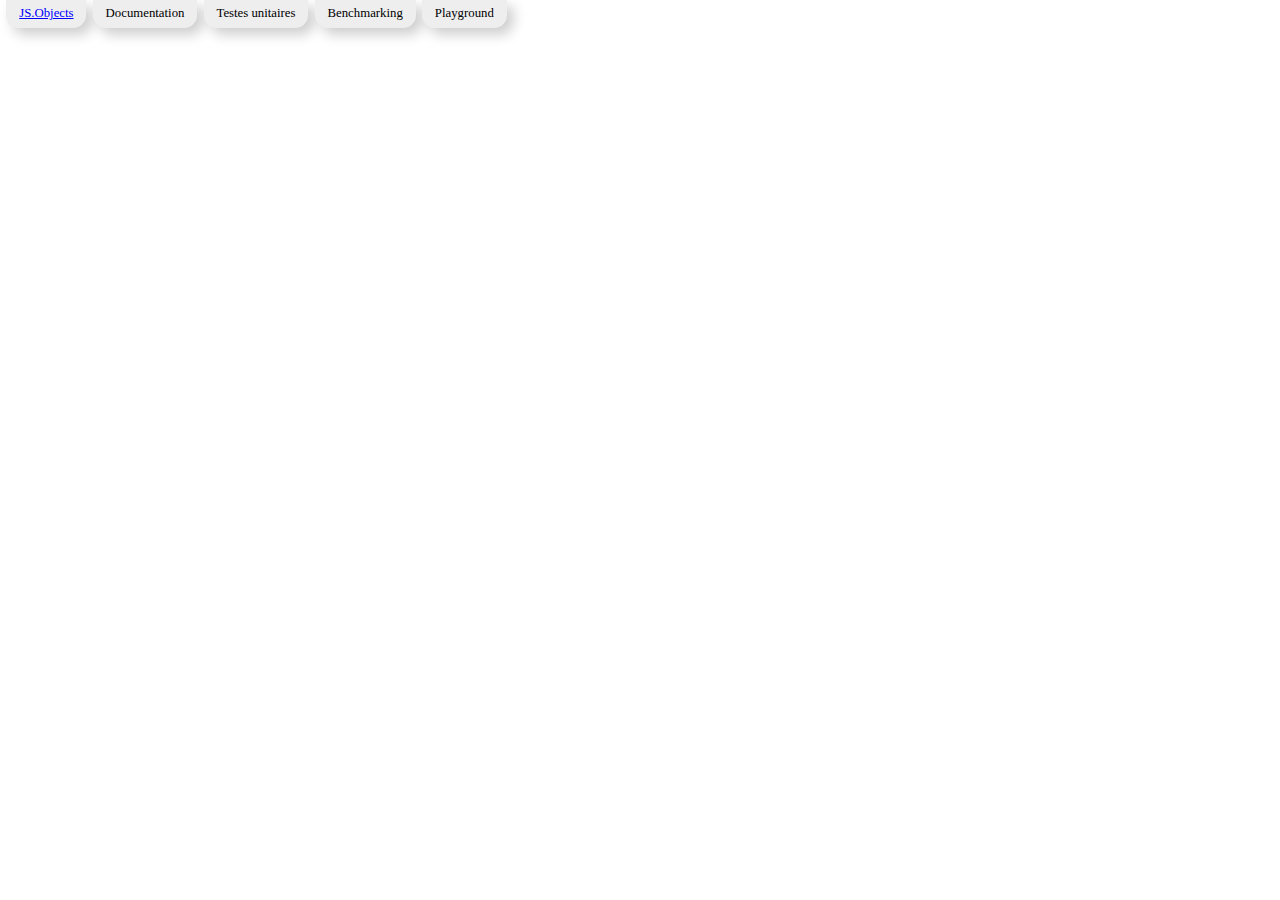
<file: FSM.htm>
<!DOCTYPE HTML>
<html>
<head>
	<title>FSM.js</title>
	<meta charset="UTF-8">
	<link rel="stylesheet" type="text/css" href="css/page.css">
	<link rel="stylesheet" type="text/css" href="css/doc.css">
	<link rel="stylesheet" type="text/css" href="css/unittest.css">
	<style type="text/css">
		#ePlayground {
			display: grid;
			justify-items: center;
			}
		.automataDESC {
			padding-top: 2em;
			}
		.automata {
			padding-top: 2em;
			min-width: 250px;
			max-width: 390px;
			}
			.nodes {
				display: grid;
				grid-template-columns: 50px auto 50px auto 50px;
				grid-template-rows: 50px 50px 50px 50px 50px;
				align-items: center;
				justify-items: center;
				}
				.node {
					height: 50px;
					width: 50px;
					background: #eee;
					border: 1px solid #333;
					display: flex;
					align-items: center;
					justify-content: center;
					}
				#eIdle	{ grid-column: 3/span 1; grid-row: 3/span 1; }
				#eUp	{ grid-column: 3/span 1; grid-row: 1/span 1; }
				#eDown	{ grid-column: 3/span 1; grid-row: 5/span 1; }
				#eLeft	{ grid-column: 1/span 1; grid-row: 3/span 1; }
				#eRight	{ grid-column: 5/span 1; grid-row: 3/span 1; }
				.ur { grid-column: 4/span 1; grid-row: 2/span 1; }
				.ul { grid-column: 2/span 1; grid-row: 2/span 1; }
				.br { grid-column: 4/span 1; grid-row: 4/span 1; }
				.bl { grid-column: 2/span 1; grid-row: 4/span 1; }
				.ir { grid-column: 4/span 1; grid-row: 3/span 1; }
				.il { grid-column: 2/span 1; grid-row: 3/span 1; }
				.it { grid-column: 3/span 1; grid-row: 2/span 1; }
				.ib { grid-column: 3/span 1; grid-row: 4/span 1; }
			.edges {
				
				}
				/* left->right */
				.arrow {
					display: grid;
					grid-template-columns: auto 10px;
					width: 90%;
					transform-origin: 50% 0;
					}
				.line {
					position: relative;
					margin-left: 5px;
					background: #333;
					height: 1px;
					margin-top: -1px;
					top: 50%;
					}
				.point {
					width: 0;
					height: 0;
					border: 2px solid transparent;
					border-left: 3px solid #333;
					border-right: 0px ;
					}
				/*  */
				.r45 { transform: rotate(45deg); }
				.r90 { transform: rotate(90deg); }
				.r135 { transform: rotate(135deg); }
				.r180 { transform: rotate(180deg); }
				.r225 { transform: rotate(225deg); }
				.r270 { transform: rotate(270deg); }
				.r315 { transform: rotate(315deg); }

		.OnEnter { color: #FFF; border-color: #FFF; }
		.OnStay { animation: stay 3s linear infinite; }
		@keyframes stay { 50% { background: green; }}
		.OnExit { animation: exit 1s linear 1; }
		@keyframes exit { 50% { background: blue; }}
		.OnTransition { animation: edge 1s linear 1; }
		@keyframes edge { 50% { background: red; }}
	</style>
</head>
<body>

<ul class="pageMenu">
	<li><a href="index.htm">JS.Objects</a></li>
	<li onclick="goTo( eDoc )" id="eDocMenu">Documentation</li>
	<li onclick="goTo( eUnitTest )" id="eUnitTestMenu">Testes unitaires</li>
	<li onclick="goTo( eBenchmarking )" id="eBenchmarkingMenu">Benchmarking</li>
	<li onclick="goTo( ePlayground )" id="ePlaygroundMenu">Playground</li>
</ul>

<page id="ePreload" class="active">
	chargement...
</page>
<page id="eDoc">
	<h1>Objet FSM</h1>
	<div id="eSummary1"></div>

	<div class="doc">
		<section>
			<p>Ces objets ont pour objectif de définir et rendre fonctionnel un automate pour jeu vidéo.</p>
		</section>
		<section><h2>Fonction FSMBridge</h2>
			<p>L'objectif de cette fonction est de réaliser un pont entre la forme stockée et la forme éxecutable d'un automate.</p>
			<p>Il est possible de faire des remplacements de texte avant de créer les fonctions JS depuis l'attribut <code>sReplacements</code>.</p>
			
			<pre>FSMBridge.call( this, oMachine )</pre>
			<p>Argument:</p>
			<dl>
				<dt><var>oMachine</var> <i>Object</i> - Objet ayant comme attributs edges et nodes :
				<pre>
	let oMachine = {
		sReplacements: '[/required/gm, "o.required"],[/On(Ground|Animation)/gm, "o.On$1"]',
		nodes:[
			{ id:0, label:'Node0', OnEnter:"/**/" },
			{ id:1, label:'Node1', OnStay:"/**/" },
			{ id:2, label:'Node2', OnExit:"/**/" },
			{ id:3, label:'Node3', OnEnter:"/**/", OnStay:"/**/", OnExit:"/**/" }
			],
		edges:[
			{ id:100, label:'true', OnTransition:"/**/", from:0, to:1 },
			{ id:101, label:'true', OnTransition:"/**/", from:1, to:2 },
			{ id:102, label:'true', OnTransition:"/**/", from:2, to:3 },
			{ id:103, label:'true', OnTransition:"/**/", from:3, to:0 }
			]
		}
				</pre></dt>
			</dl>
		</section>
		<section><h2>Instance(s) FSM</h2>
			<p>FSM = Finite State Machine.</p>
			<section><h3>constructor</h3>
				<p>Contruit un objet FSM.</p>
				<dl>
					<dt><var>oActor</var> <i>Object</i> - Objet associé à <code>this</code> dans chacunes des fonctions événementielles.</dt>
					<dt><var>sInitialState</var> <i>String</i> - Nom de l'état initial.</dt>
					<dt><var>oMachine</var> <i>Object</i> - Objet ayant comme attributs edges et nodes (voir la structure ci-dessus)</dt>
				</dl>
				<p>Si l'événement onenter est défini pour l'état sInitialState, il est déclenché.</p>
				<p><i>Attention l'objet <var>oMachine</var> est altéré : les chaines de texte sont transformées en fonction javascript.</i></p>
			</section>
			<section><h3>init</h3>
				<p>Remet la machine à zéro...</p>
				<dl>
					<dt><var>sInitialState</var> <i>String</i> - Etat initial.</dt>
				</dl>
				<p>Si l'événement onenter est défini pour l'état sInitialState, il est déclenché.</p>
			</section>
			<section><h3>throwEvent</h3>
				<p>Déclenche un événement.</p>
				<dl>
					<dt><var>sEvent</var> <i>String</i> - Nom événement: <code>OnEnter, OnStay ou OnExit</code>.</dt>
					<dt><var>nState</var> <i>Number</i> - Numéro d'un état.</dt>
				</dl>
			</section>
			<section><h3>setState</h3>
				<p>Défini l'état courant de la machine: fonction utilisée par la méthode checkState.</p>
				<dl>
					<dt><var>nState</var> <i>Number</i> - Numéro d'un état.</dt>
					<dt><var>fOnTransition</var> <i>Function</i> <code>Optionnel</code> - Fonction événementielle ontransition.</dt>
				</dl>
			</section>
			<section><h3>checkState</h3>
				<p>Vérifie si une transition est possible et l'effectue.</p>
				<p>Retourne <code>true</code> si une transition est réalisée, <code>false</code> si la machine reste sur le même état.</p>
			</section>
			<section><h3>onchange</h3>
				<p>Fonction évémentielle déclenché lors d'un changement d'état.</p>
				<dl>
					<dt><var>nLastState</var> <i></i> - Etat précédant l'état courant.</dt>
					<dt><var>nCurrentState</var> <i></i> - Etat courant.</dt>
				</dl>
				<p>Fonction vide à définir si besoin.</p>
			</section>
		</section>
		<section><h2>Instance(s) FSM.Events</h2>
			<p>Stocke les fonctions relatives à un seul type d'événement et un identifiant.</p>
			<section><h3>constructor</h3>
				<p>Initialisation de l'objet...</p>
				<dl>
					<dt><var>oFSM</var> <i>FSM</i> - Objet FSM.</dt>
				</dl>
				<p>Seul l'attribut oFSM.oActor est utilisé.</p>
			</section>
			<section><h3>add</h3>
				<p>Ajoute une fonction à un identifiant.</p>
				<dl>
					<dt><var>nState</var> <i>Number</i> - Identifiant d'un état.</dt>
					<dt><var>f</var> <i>Function</i> - Fonction ajouté à l'événement de l'état.</dt>
				</dl>
			</section>
			<section><h3>get</h3>
				<p>Retourne un tableau contenant les fonctions associées à un identifiant.</p>
				<dl>
					<dt><var>nState</var> <i>Number</i> - Identifiant d'un état.</dt>
				</dl>
			</section>
			<section><h3>exec</h3>
				<p>Exécute les fonctions associées à un identifiant.</p>
				<dl>
					<dt><var>nState</var> <i>Number</i> -  Identifiant d'un état.</dt>
				</dl>
			</section>
		</section>
	</div>
</page>
<page id="eUnitTest"><h1>Testes unitaires</h1><div id="eSummary2"></div></page>
<page id="eBenchmarking"><h1>Benchmarking</h1><div id="eSummary3"></div></page>
<page id="ePlayground">
	<div class="automata">
		<div class="nodes">
			<div class="node" id="eIdle">Idle</div>
			<div class="node" id="eUp">Up</div>
			<div class="node" id="eDown">Down</div>
			<div class="node" id="eLeft">Left</div>
			<div class="node" id="eRight">Right</div>
			<div id="eUR" class="arrow r45 ur"><div class="line"></div><div class="point"></div></div>
			<div id="eRU" class="arrow r225 ur"><div class="line"></div><div class="point"></div></div>
			<div id="eLD" class="arrow r45 bl"><div class="line"></div><div class="point"></div></div>
			<div id="eDL" class="arrow r225 bl"><div class="line"></div><div class="point"></div></div>
			<div id="eUL" class="arrow r135 ul"><div class="line"></div><div class="point"></div></div>
			<div id="eLU" class="arrow r315 ul"><div class="line"></div><div class="point"></div></div>
			<div id="eRD" class="arrow r135 br"><div class="line"></div><div class="point"></div></div>
			<div id="eDR" class="arrow r315 br"><div class="line"></div><div class="point"></div></div>
			<div id="eLI" class="arrow il"><div class="line"></div><div class="point"></div></div>
			<div id="eIL" class="arrow il r180"><div class="line"></div><div class="point"></div></div>
			<div id="eUI" class="arrow it r90"><div class="line"></div><div class="point"></div></div>
			<div id="eIU" class="arrow it r270"><div class="line"></div><div class="point"></div></div>
			<div id="eIR" class="arrow ir"><div class="line"></div><div class="point"></div></div>
			<div id="eRI" class="arrow ir r180"><div class="line"></div><div class="point"></div></div>
			<div id="eID" class="arrow ib r90"><div class="line"></div><div class="point"></div></div>
			<div id="eDI" class="arrow ib r270"><div class="line"></div><div class="point"></div></div>
		</div>
	</div>
	<div class="automataDESC">
		<p>Utiliser les touches fléchées &larr; &rarr; &uarr; &darr; pour changer d'état.</p>
		<ul>
			<li>onenter: Texte en blanc.</li>
			<li>onstay: Arrière plan en vert clignotant.</li>
			<li>onexit: Arrière plan en bleu.</li>
			<li>ontransition: surbrillance rouge.</li>
		</ul>
		<p>Code source :</p>
	</div>
	<pre id="eCodeSource"></pre>
</page>

<script src="src/FSM.js"></script>
<script src="js/page.js"></script>
<script src="js/doc.js"></script>
<script src="js/unittest.js"></script>
<script src="js/benchmark.js"></script>
<script></script>

<script>
/*
La page est en chargement
Insérer le code à charger ci-dessous
*/

// DOCUMENTATION
layoutDoc( eSummary1, { numbers: false, links: true }, eDoc )

// TESTS UNITAIRES
new UnitTest( eUnitTest,[
	{ title:"FSMBridge",
		desc:"",
		eval:
`
window.oMachine = {
	sReplacements: '[/required/gm, "o.required"],[/On(Ground|Animation)/gm, "o.On$1"]',
	nodes:[
		{ id:10, label:'Node10', OnEnter:"/**/" },
		{ id:11, label:'Node11', OnStay:"/**/" },
		{ id:12, label:'Node12', OnExit:"/**/" },
		{ id:13, label:'Node13', OnEnter:"/*B*/", OnStay:"/**/", OnExit:"/**/" }
		],
	edges:[
		{ id:100, label:'required', OnTransition:"/*A*/", from:10, to:11 },
		{ id:101, label:'OnGround', OnTransition:"/**/", from:11, to:12 },
		{ id:102, label:'true', OnTransition:"/**/", from:12, to:13 },
		{ id:103, label:'true', OnTransition:"/**/", from:13, to:10 }
		]
	}
window.oTest = { id:'test' }
FSMBridge.call( oTest, oMachine )
`,
		list:[
			{ title:"Structure",
				assertions:[
					'oTest.id == "test"',
					'oTest.statesId',
					'oTest.statesId.Node10 === 10',
					'oTest.statesName',
					'oTest.statesName[10] === "Node10"',
					'oTest.transitions[10]',
					'oTest.transitions[10].constructor===Array',
					'oTest.transitions[10].length == 1',
					'oTest.transitions[10][0][0]==11',
					"oTest.transitions[10][0][1].toString()=='function anonymous(o\\n) {\\nreturn o.required\\n}'",
					"oTest.transitions[10][0][2].toString()=='function anonymous(o\\n) {\\n/*A*/\\n}'",
					'oTest.transitions[11][0][0]==12',
					'oTest.transitions[12][0][0]==13',
					'oTest.transitions[13][0][0]==10',
					'oTest.events.OnEnter.o[10]',
					'oTest.events.OnEnter.o[13]',
					'oTest.events.OnEnter.o[13].constructor===Array',
					'oTest.events.OnEnter.o[13].length == 1',
					'oTest.events.OnEnter.o[13][0].toString()=="function anonymous(o\\n) {\\n/*B*/\\n}"',
					'oTest.events.OnExit.o[12]',
					'oTest.events.OnExit.o[13]',
					'oTest.events.OnStay.o[11]',
					'oTest.events.OnStay.o[13]',
					'oMachine.compiled'
					]},
			{ title:"Text replacement",
				assertions:[
					"oTest.transitions[11][0][1].toString()=='function anonymous(o\\n) {\\nreturn o.OnGround\\n}'",
					]},
			{ title:"Function Caching",
				assertions:[
					'oTest.events.OnStay.o[13][0]===oTest.events.OnStay.o[11][0]',
					]},
			{ title:"One compilation",
		eval:`
window.oMachine = {
	sReplacements: '[/required/gm, "o.required"],[/On(Ground|Animation)/gm, "o.On$1"]',
	nodes:[
		{ id:10, label:'Node10', OnEnter:"/**/" },
		{ id:11, label:'Node11', OnStay:"/**/" },
		{ id:12, label:'Node12', OnExit:"/**/" },
		{ id:13, label:'Node13', OnEnter:"/*B*/", OnStay:"/**/", OnExit:"/**/" }
		],
	edges:[
		{ id:100, label:'required', OnTransition:"/*A*/", from:10, to:11 },
		{ id:101, label:'OnGround', OnTransition:"/**/", from:11, to:12 },
		{ id:102, label:'true', OnTransition:"/**/", from:12, to:13 },
		{ id:103, label:'true', OnTransition:"/**/", from:13, to:10 }
		]
	}
window.oTest = { id:'test2' }
FSMBridge.call( oTest, oMachine )
`,
				assertions:[
					'oTest.id == "test2"',
					'oTest.statesId',
					'oTest.statesName',
					'oTest.transitions[10][0][0]==11',
					'oTest.transitions[11][0][0]==12',
					'oTest.transitions[12][0][0]==13',
					'oTest.transitions[13][0][0]==10',
					'oTest.events.OnEnter.o[10]',
					'oTest.events.OnEnter.o[13]',
					'oTest.events.OnExit.o[12]',
					'oTest.events.OnExit.o[13]',
					'oTest.events.OnStay.o[11]',
					'oTest.events.OnStay.o[13]'
					]},
			],
		},
	{ title:"Instances(s) FSM",
		desc:"",
		eval:`
window.oTest = { bASC:true, bDESC:false, nEnter:0, nStay:0, nExit:0, nTransition:0 }
window.oMachine2 = {
	nodes:[
		{ id:20, label:'Node20', OnExit:"this.nExit++", OnEnter:"this.nEnter++" },
		{ id:21, label:'Node21', OnStay:"this.nStay++" },
		{ id:22, label:'Node22', OnEnter:"this.nEnter++" },
		],
	edges:[
		{ id:200, label:'this.bASC', OnTransition:"this.nTransition++", from:20, to:21 },
		{ id:201, label:'this.bASC', OnTransition:"this.nTransition++", from:21, to:22 },
		{ id:202, label:'this.bDESC', OnTransition:"this.nTransition++", from:22, to:21 },
		{ id:203, label:'this.bDESC', OnTransition:"this.nTransition++", from:21, to:20 },
		]
	}
window.oFSM = new FSM ( oTest, 'Node21', oMachine2 )
`,
		list:[
			{ title:"constructor",
				assertions:[
					'oFSM.oActor === oTest',
					'oFSM.nCurrentState === 21',
					'oFSM.nLastState === null',
					'oFSM.statesId',
					'oFSM.statesName',
					'oFSM.transitions',
					'oFSM.events',
					]},
			{ title:"init",
				eval:'oFSM.init( "Node20" )',
				assertions:[
					'oFSM.nCurrentState === 20',
					'oFSM.nLastState === null',
					'oTest.nEnter === 1',
					]},
			{ title:"throwEvent",
				eval:'',
				assertions:[
					'oTest.nEnter === 1 && !oFSM.throwEvent( "OnEnter", 20 ) && oTest.nEnter === 2',
					'oTest.nStay === 0 && !oFSM.throwEvent( "OnStay", 21 ) && oTest.nStay === 1',
					'oTest.nExit === 0 && !oFSM.throwEvent( "OnExit", 20 ) && oTest.nExit === 1',
					]},
			{ title:"setState",
				eval:'oFSM.setState( 20 )',
				assertions:[
					'oFSM.nCurrentState === 20',
					'oFSM.nLastState === 20',
					'oTest.nEnter === 2',
					]},
			{ title:"checkState",
			
				list:[
					{ title:"edges 200",
						assertions:[
							'oTest.bASC',
							'oFSM.nCurrentState === 20',
							'oTest.nExit === 1',
							'oTest.nTransition === 0',
							'oFSM.checkState()',
							'oFSM.nCurrentState === 21',
							'oFSM.nLastState === 20',
							'oTest.nExit === 2',
							'oTest.nTransition === 1',
							]},
					{ title:"stay on node 21",
						eval:'oTest.bASC = false',
						assertions:[
							'oFSM.nCurrentState === 21',
							'oTest.nStay === 1',
							'! oFSM.checkState()',
							'oFSM.nLastState === 21',
							'oFSM.nCurrentState === 21',
							'oTest.nStay === 2',
							]},
					]
				},
			{ title:"onchange",
				eval:`oTest.bASC = true
oFSM.onchange = function( nLastState, nCurrentState ){
	this.tmp = [nLastState,nCurrentState].join("|")
	}
`,
				assertions:[
					'oFSM.tmp === undefined',
					'oFSM.checkState()',
					'oFSM.tmp === "21|22"',
					]},
			{ title:"getStateName",
				assertions:[
					'oFSM.getStateName( 20 ) === "Node20"',
					'oFSM.getStateName( 21 ) === "Node21"',
					'oFSM.getStateName( 22 ) === "Node22"',
					]},
			{ title:"getStateId",
				assertions:[
					'oFSM.getStateId( "Node20" ) === 20',
					'oFSM.getStateId( "Node21" ) === 21',
					'oFSM.getStateId( "Node22" ) === 22',
					]},
			]
		},
	{ title:"Instances(s) FSM.Events",
		desc:"",
		eval:
`
window.oFSMTest = { oActor:{n:1000} }
window.oEvent = new FSM.Events ( oFSMTest )
window.fTest = function(){ this.n++ }
`,
		list:[
			{ title:"new",
				assertions:[
					'oEvent.FSM.oActor.n === 1000',
					'oEvent.o',
					]},
			{ title:"add",
				assertions:[
					'! oEvent.add( 10, fTest )',
					'oEvent.o[10].length === 1',
					'oEvent.o[10][0] === fTest',
					'! oEvent.add( 10, fTest )',
					'oEvent.o[10].length === 2',
					'oEvent.o[10][1] === fTest',
					]},
			{ title:"get",
				assertions:[
					'oEvent.get( 10 ) === oEvent.o[10]',
					]},
			{ title:"exec",
				assertions:[
					'! oEvent.exec( 10 )',
					'oFSMTest.oActor.n === 1002',
					]},
			]
		}
	],
	{ unittest:1, benchmark: 0 }
	)

layoutDoc( eSummary2, { numbers: false, links: true }, eUnitTest )

// BENCHMARKING
new UnitTest( eBenchmarking ,[
	{ desc:"" },
	{ title:"FSMBridge",
		eval:`
window.oMachine = {
	sReplacements: '[/required/gm, "o.required"],[/On(Ground|Animation)/gm, "o.On$1"]',
	nodes:[
		{ id:10, label:'Node10', OnEnter:"/**/" },
		{ id:11, label:'Node11', OnStay:"/**/" },
		{ id:12, label:'Node12', OnExit:"/**/" },
		{ id:13, label:'Node13', OnEnter:"/*B*/", OnStay:"/**/", OnExit:"/**/" }
		],
	edges:[
		{ id:100, label:'required', OnTransition:"/*A*/", from:10, to:11 },
		{ id:101, label:'OnGround', OnTransition:"/**/", from:11, to:12 },
		{ id:102, label:'true', OnTransition:"/**/", from:12, to:13 },
		{ id:103, label:'true', OnTransition:"/**/", from:13, to:10 }
		]
	}
window.oTest = { id:'test' }
`,
		assertions:[
			`! FSMBridge.call( oTest, oMachine )`,
			]
		},
	{ title:"Instances(s) FSM",
		desc:"",
		eval:`
window.oTest = { bASC:true, bDESC:false, nEnter:0, nStay:0, nExit:0, nTransition:0 }
window.oMachine2 = {
	nodes:[
		{ id:20, label:'Node20', OnExit:"this.nExit++", OnEnter:"this.nEnter++" },
		{ id:21, label:'Node21', OnStay:"this.nStay++" },
		{ id:22, label:'Node22', OnEnter:"this.nEnter++" },
		],
	edges:[
		{ id:200, label:'this.bASC', OnTransition:"this.nTransition++", from:20, to:21 },
		{ id:201, label:'this.bASC', OnTransition:"this.nTransition++", from:21, to:22 },
		{ id:202, label:'this.bDESC', OnTransition:"this.nTransition++", from:22, to:21 },
		{ id:203, label:'this.bDESC', OnTransition:"this.nTransition++", from:21, to:20 },
		]
	}

`,
		list:[
			{ title:"constructor",
				assertions:[
					"window.oFSM = new FSM ( oTest, 'Node21', oMachine2 )",
					]},
			{ title:"init",
				assertions:[
					'!oFSM.init( "Node20" )',
					]},
			{ title:"throwEvent",
				assertions:[
					'!oFSM.throwEvent( "OnEnter", 20 )',
					'!oFSM.throwEvent( "OnStay", 21 )',
					'!oFSM.throwEvent( "OnExit", 20 )',
					]},
			{ title:"setState",
				assertions:[
					'! oFSM.setState( 20 )',
					]},
			{ title:"checkState",
			
				list:[
					{ title:"edges 200",
						assertions:[
							'oFSM.checkState()',
							]},
					{ title:"stay on node 21",
						eval:'oTest.bASC = false',
						assertions:[
							'!oFSM.checkState()',
							]},
					]
				},
			]
		},
	{ title:"Instances(s) FSM.Events",
		eval:
`
window.oFSMTest = { oActor:{n:1000} }
window.oEvent = new FSM.Events ( oFSMTest )
window.fTest = function(){ this.n++ }
`,
		list:[
			{ title:"new",
				assertions:[
					'oEvent.FSM.oActor.n === 1000',
					'oEvent.o',
					]},
			{ title:"add",
				assertions:[
					'! oEvent.add( 10, fTest )',
					'oEvent.o[10].length === 1',
					'oEvent.o[10][0] === fTest',
					'! oEvent.add( 10, fTest )',
					'oEvent.o[10].length === 2',
					'oEvent.o[10][1] === fTest',
					]},
			{ title:"get",
				assertions:[
					'oEvent.get( 10 ) === oEvent.o[10]',
					]},
			{ title:"exec",
				assertions:[
					'! oEvent.exec( 10 )',
					'oFSMTest.oActor.n === 1002',
					]},
			]
		}
	],
	{ unittest:0, benchmark: 1 }
	)

layoutDoc( eSummary3, { numbers: false, links: true }, eBenchmarking )

/*
Une fois le code charger, afficher de la page d'accueil !!
... sans setTimeout SVP !
*/
setTimeout( ()=>goTo(), 10 )
</script>

<!-- Playground code -->
<script id="eSRC">
keys = {}
document.body.addEventListener("keydown", e => keys[e.keyCode] = true )
document.body.addEventListener("keyup", e => keys[e.keyCode] = false )

let highlight = ( e, s )=>{
	let o = e.classList
	switch( s ){
		case 'OnTransition':
			o.remove('OnTransition')
			setTimeout( ()=>o.add(s), 25 )
			return;
		case 'OnEnter':
			o.remove('OnExit')
		case 'OnStay':
			o.add(s)
			break;
		case 'OnExit':
			o.remove('OnEnter')
			o.remove('OnStay')
			o.add(s)
			break;
		}
	}
let oMyFSM = {
	sReplacements: '[/keyL/gm, "keys[37]"]'
		+',[/keyU/gm, "keys[38]"]'
		+',[/keyR/gm, "keys[39]"]'
		+',[/keyD/gm, "keys[40]"]',
	nodes:[
		{ id:10, label:'Idle', OnEnter:"highlight(eIdle,'OnEnter')", OnStay:"highlight(eIdle,'OnStay')", OnExit:"highlight(eIdle,'OnExit')" },
		{ id:11, label:'Up', OnEnter:"highlight(eUp,'OnEnter')", OnStay:"highlight(eUp,'OnStay')", OnExit:"highlight(eUp,'OnExit')" },
		{ id:12, label:'Down', OnEnter:"highlight(eDown,'OnEnter')", OnStay:"highlight(eDown,'OnStay')", OnExit:"highlight(eDown,'OnExit')" },
		{ id:13, label:'Left', OnEnter:"highlight(eLeft,'OnEnter')", OnStay:"highlight(eLeft,'OnStay')", OnExit:"highlight(eLeft,'OnExit')" },
		{ id:14, label:'Right', OnEnter:"highlight(eRight,'OnEnter')", OnStay:"highlight(eRight,'OnStay')", OnExit:"highlight(eRight,'OnExit')" },
		],
	edges:[
		{ id:100, label:'keyR && !keyU', OnTransition:"highlight(eUR,'OnTransition')", from:11, to:14 },
		{ id:101, label:'keyU && !keyR', OnTransition:"highlight(eRU,'OnTransition')", from:14, to:11 },
		{ id:102, label:'keyD && !keyL', OnTransition:"highlight(eLD,'OnTransition')", from:13, to:12 },
		{ id:103, label:'keyL && !keyD', OnTransition:"highlight(eDL,'OnTransition')", from:12, to:13 },
		{ id:104, label:'keyL && !keyU', OnTransition:"highlight(eUL,'OnTransition')", from:11, to:13 },
		{ id:105, label:'keyU && !keyL', OnTransition:"highlight(eLU,'OnTransition')", from:13, to:11 },
		{ id:106, label:'keyD && !keyR', OnTransition:"highlight(eRD,'OnTransition')", from:14, to:12 },
		{ id:107, label:'keyR && !keyD', OnTransition:"highlight(eDR,'OnTransition')", from:12, to:14 },
		{ id:108, label:'!keyL && !keyD && !keyU', OnTransition:"highlight(eLI,'OnTransition')", from:13, to:10 },
		{ id:109, label:'keyL', OnTransition:"highlight(eIL,'OnTransition')", from:10, to:13 },
		{ id:110, label:'!keyU && !keyL && !keyR', OnTransition:"highlight(eUI,'OnTransition')", from:11, to:10 },
		{ id:111, label:'keyU', OnTransition:"highlight(eIU,'OnTransition')", from:10, to:11 },
		{ id:112, label:'keyR', OnTransition:"highlight(eIR,'OnTransition')", from:10, to:14 },
		{ id:113, label:'!keyR && !keyD && !keyU', OnTransition:"highlight(eRI,'OnTransition')", from:14, to:10 },
		{ id:114, label:'keyD', OnTransition:"highlight(eID,'OnTransition')", from:10, to:12 },
		{ id:115, label:'!keyD && !keyL && !keyR', OnTransition:"highlight(eDI,'OnTransition')", from:12, to:10 },
		]
	}
MyFSM = new FSM ( {}, 'Idle', oMyFSM )

let play = function(){
	MyFSM.checkState() 
	window.requestAnimationFrame( play )
	}

play()
</script>
<script> eCodeSource.innerHTML = eSRC.innerHTML </script>

</body>
</html>
</file>
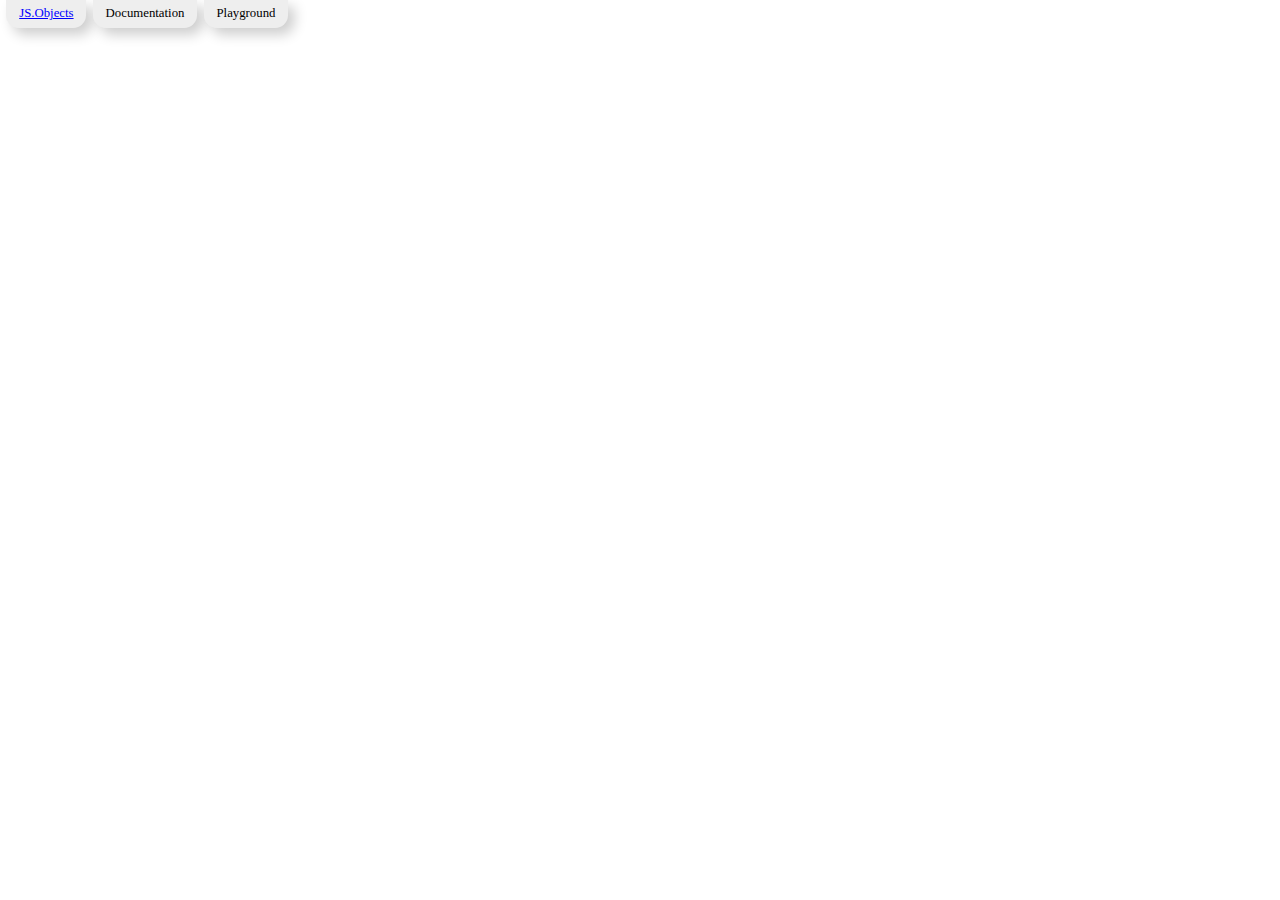
<file: Mouse.htm>
<!DOCTYPE HTML>
<html>
<head>
	<title>Mouse.js</title>
	<meta charset="UTF-8">
	<link rel="stylesheet" type="text/css" href="css/page.css">
	<link rel="stylesheet" type="text/css" href="css/doc.css">
	<style>
		#eMouse {
			position: relative;
			display: inline-block;
			}
		#eMouse,
		#eMouse * {
			width: 120px;
			height: 150px;
			}
		#eMouse * {
			position: absolute;
			}
		.mouse {
			background: url(img/Mouse.png) 0 0 ;
			}
		.mouseLeft {
			background: url(img/Mouse.png) -120px 0;
			}
		.mouseRight {
			background: url(img/Mouse.png) -240px 0;
			}
		.mouseMiddle {
			background: url(img/Mouse.png) -360px 0;
			}
		.mouseUp {
			background: url(img/Mouse.png) -480px 0;
			}
		.mouseDown {
			background: url(img/Mouse.png) -600px 0;
			}
		.mouseMove {
			background: url(img/Mouse.png) -720px 0;
			}
		.mouseForward {
			background: url(img/Mouse.png) -840px 0;
			}
		.mouseBack {
			background: url(img/Mouse.png) -960px 0;
			}
	</style>
</head>
<body>

<ul class="pageMenu">
	<li><a href="index.htm">JS.Objects</a></li>
	<li onclick="goTo( eDoc )" id="eDocMenu">Documentation</li>
	<li onclick="goTo( ePlayground )" id="ePlaygroundMenu">Playground</li>
</ul>

<page id="ePreload" class="active">
	chargement...
</page>
<page id="eDoc">
	<h1>Objet Mouse</h1>
	<div id="eSummary1"></div>

	<div class="doc">
		<section><h2>Méthodes objet</h2>
			<section><h3>button ( evt )</h3>
				<p>Récupére le bouton souris pressé.</p>
				<dl>
					<dt><var>evt</var> <i>MouseEvent</i> - Idéalement <code>mousedown</code>.</dt>
				</dl>
				<p>Retourne 'mouseLeft','mouseMiddle','mouseRight','mouseBack' ou 'mouseForward'.</p>
			</section>
			<section><h3>buttons ( evt )</h3>
				<p>Récupére la liste des boutons souris pressés.</p>
				<dl>
					<dt><var>evt</var> <i>MouseEvent</i> - Idéalement <code>mousedown</code> ou <code>mouseup</code>.</dt>
				</dl>
				<p>
					Retourne une chaîne de la forme <var>'mouseForward+mouseBack+mouseMiddle+mouseRight+mouseLeft'</var>.
				</p>
				<ul>
					<li>Certaines combinaisons sont impossibles, dont celle en exemple.</li>
					<li>L'ordre d'apparition des touches correspond à l'exemple.</li>
				</ul>
			</section>
			<section><h3>keys ( evt )</h3>
				<p>Récupére la liste des touches du clavier spéciales pressées.</p>
				<dl>
					<dt><var>evt</var> <i>MouseEvent</i>.</dt>
				</dl>
				<p>
					Retourne une chaîne de la forme <var>'CTRL+ALT+SHIFT+META'</var>.
				</p>
				<ul>
					<li>L'ordre d'apparition des touches correspond à l'exemple.</li>
				</ul>
			</section>
			<section><h3>shortcut ( evt )</h3>
				<p>Récupére le nom du raccourcie.</p>
				<dl>
					<dt><var>evt</var> <i>MouseEvent</i>.</dt>
				</dl>
				<p>
					Retourne une chaîne de la forme <var>Mouse.keys+Mouse.buttons+Mouse.wheel</var>.
				</p>
			</section>
			<section><h3>position ( evt )</h3>
				<p>Récupère la position de la souris.</p>
				<dl>
					<dt><var>evt</var> <i>MouseEvent</i>.</dt>
				</dl>
				<p>Retourne un objet avec les attributs <var>left</var> et <var>top</var>.</p>
			</section>
			<section><h3>wheel ( evt )</h3>
				<p>Retourne la direction dans laquelle est tournée la molette.</p>
				<dl>
					<dt><var>evt</var> <i>MouseEvent</i> - Idéalement <code>wheel</code>.</dt>
				</dl>
				<p>Retourne <var>'mouseDown'</var> ou <var>'mouseUp'</var>.</p>
			</section>
		</section>
		<section><h2>Attributs privées</h2>
			<p>Quelques détails techniques.</p>
			<section><h3>getEvent ( evt )</h3>
				<p>Pour une raison historique j'ai gardé cette fonction récupérant un événement...</p>
				<dl>
					<dt><var>evt</var> <i>MouseEvent</i></dt>
				</dl>
			</section>
			<section><h3>_ : String</h3>
				<p>Préfixe des noms de boutons. Par défaut <code>'mouse'</code>.</p>
			</section>
			<section><h3>a : Array</h3>
				<p>Tableau contenant les noms des touches, la clé étant leur identifiant <code>MouseEvent.button</code>.</p>
				<ul>
					<li><var>0</var> <i>left</i>.</li>
					<li><var>1</var> <i>middle</i>.</li>
					<li><var>2</var> <i>right</i>.</li>
					<li><var>3</var> <i>back</i>.</li>
					<li><var>4</var> <i>forward</i>.</li>
				</ul>
			</section>
			<section><h3>o : Object</h3>
				<p>Objet contenant les pairs identifiant <code>MouseEvent.buttons</code>/nom de touche.</p>
				<dl>
				<ul>
					<li><var>1</var> <i>left</i>.</li>
					<li><var>2</var> <i>right</i>.</li>
					<li><var>4</var> <i>middle</i>.</li>
					<li><var>8</var> <i>back</i>.</li>
					<li><var>16</var> <i>forward</i>.</li>
				</ul>
				</dl>
			</section>
		</section>
	</div>
</page>
<page id="ePlayground">
	<h1>Playground</h1>
	<div style="text-align:center;">
		<div><input type="checkbox" id="eButtons" checked><label for="eButtons">Détecter plusieurs boutons.</label></div>
		<div id="eMouse" class="mouse">
			<div id="eMouseLayer0"></div>
			<div id="eMouseLayer1"></div>
			<div id="eMouseLayer2"></div>
			<div id="eMouseLayer3"></div>
			<div id="eMouseLayer4"></div>
			<div id="eMouseLayer5"></div>
			<div id="eMouseLayer6"></div>
		</div>
		<div id="eMouseInfo"></div>
	</div>
</page>

<script src="js/page.js"></script>
<script src="js/doc.js"></script>
<script src="src/Mouse.js"></script>
<script>
/*
La page est en chargement
Insérer le code à charger ci-dessous
*/

// DOCUMENTATION
layoutDoc( eSummary1, { numbers: false, links: true }, eDoc )

// PLAYGROUND
Object.assign( Mouse, {
	showButtons :e=>{
		let f =(e,s)=>{ if(s) e.className=s }
		, s
		if( eButtons.checked ){
			s = Mouse.buttons(e)
			let a = s.split('+')
			for(let i=0,ni=a.length;i<ni;i++)
				f( document.getElementById( 'eMouseLayer'+i ), a[i])
		}else{
			s = Mouse.button(e)
			f( eMouseLayer0, s )
			}
		eMouseInfo.innerHTML = Mouse.shortcut(e)
		},
	showWheel :(function(){
		let nTimeOut1
		return e=>{
			let s = Mouse.wheel(e)
			eMouseInfo.innerHTML = Mouse.shortcut(e)
			eMouseLayer5.className = s
			if( nTimeOut1 ) clearTimeout( nTimeOut1 )
			nTimeOut1 = setTimeout( ()=>eMouseLayer5.className = '', 100 )
			}
		})(),
	showMove :(function(){
		let nTimeOut2
		return e=>{
			eMouseLayer6.className = 'mouseMove'
			eMouseInfo.innerHTML = JSON.stringify( Mouse.position(e))
			if( nTimeOut2 ) clearTimeout( nTimeOut2 )
			nTimeOut2 = setTimeout( ()=>eMouseLayer6.className = '', 100 )
			}
		})(),
	reset :e=>{
		eMouse.className = 'mouse'
		for(let e=eMouse.firstChild;e;e=e.nextSibling ) e.className = ""
		if( eButtons.checked ) Mouse.showButtons(e)
		},
	})

ePlayground.onmousedown = Mouse.showButtons
ePlayground.onmouseup = Mouse.reset
ePlayground.onwheel = Mouse.showWheel
ePlayground.onmousemove = Mouse.showMove


/*
Une fois le code charger, afficher de la page d'accueil !!
... sans setTimeout SVP !
*/
goTo()
</script>

</body>
</html>
</file>
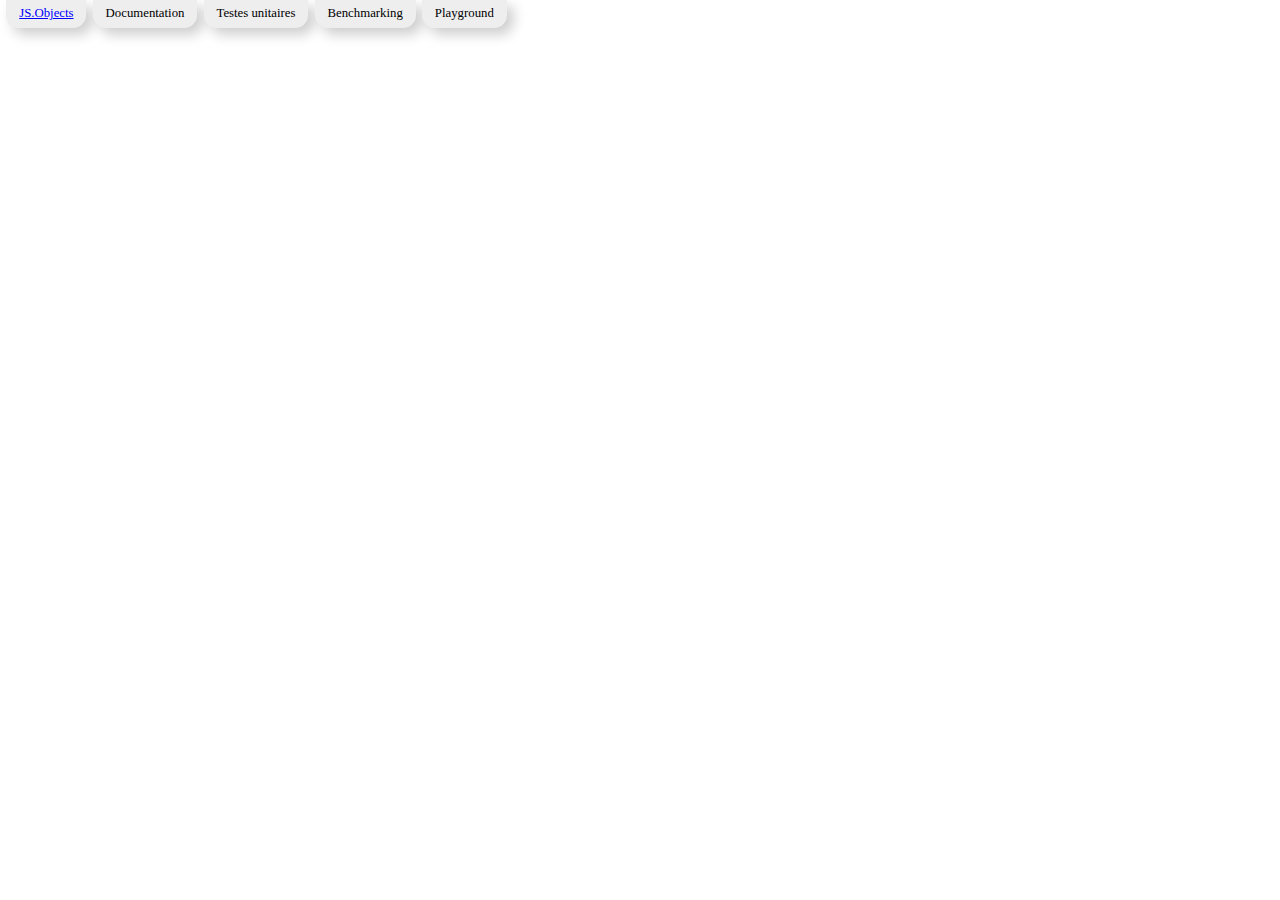
<file: MyStorage.htm>
<!DOCTYPE HTML>
<html>
<head>
	<title>MyStorage.js</title>
	<meta charset="UTF-8">
	<link rel="stylesheet" type="text/css" href="css/page.css">
	<link rel="stylesheet" type="text/css" href="css/doc.css">
	<link rel="stylesheet" type="text/css" href="css/unittest.css">
</head>
<body>

<ul class="pageMenu">
	<li><a href="index.htm">JS.Objects</a></li>
	<li onclick="goTo( eDoc )" id="eDocMenu">Documentation</li>
	<li onclick="goTo( eUnitTest )" id="eUnitTestMenu">Testes unitaires</li>
	<li onclick="goTo( eBenchmarking )" id="eBenchmarkingMenu">Benchmarking</li>
	<li onclick="goTo( ePlayground )" id="ePlaygroundMenu">Playground</li>
</ul>

<page id="ePreload" class="active">
	chargement...
</page>
<page id="eDoc">
	<h1>Objet MyStorage</h1>
	<div id="eSummary1"></div>
	<div class="doc">
		<section><h2>MyStorage</h2>
			<p>MyStorage est une fonction créant un objet permettant de manipuler des objets JSON stockés dans le LocalStorage.</p>
			
			<p>Syntaxe: <code>var o = MyStorage( "Chemin/vers/la/cible" )</code></p>

			<p>Par défaut, un chemin effacé avec la méthode <code>clear</code> est conservé en interne et est remplacé par un objet vide. Il réapparait lorsque le localStorage est mise à jour.</p>
		</section>

		<section><h2>Méthodes objet</h2>
			<section><h3>get ( sName )</h3>
				<p>Retourne la valeur d'un attribut du chemin.</p>
				<dl>
					<dt><var>sName</var> <i>String</i> - nom attribut ou chemin.</dt>
				</dl>
			</section>
			<section><h3>set ( sName, mValue )</h3>
				<p>Défini la valeur d'un attribut du chemin.</p>
				<dl>
					<dt><var>sName</var> <i>String</i> - nom attribut ou chemin.</dt>
					<dt><var>mValue</var> <i>...</i> - valeur.</dt>
				</dl>
				<p>Si la valeur ne change pas, retourne false, sinon true et met à jour le localStorage.</p>
			</section>
			<section><h3>remove ( sName )</h3>
				<p>Efface un attribut du localStorage.</p>
				<dl>
					<dt><var>sName</var> <i>String</i> - nom attribut ou chemin.</dt>
				</dl>
			</section>
			<section><h3>get value ( )</h3>
				<p>Retourne la valeur du chemin.</p>
			</section>
			<section><h3>set value ( oNewValue )</h3>
				<p>Défini la valeur du chemin.</p>
				<dl>
					<dt><var>oNewValue</var> <i>...</i> - valeur.</dt>
				</dl>
				<p>Le localStorage est mise à jour.</p>
			</section>
			<section><h3>write ( )</h3>
				<p>Met à jour le localStorage.</p>
			</section>
			<section><h3>clear ( )</h3>
				<p>Efface les données du chemin du localStorage.</p>
			</section>
		</section>
	</div>
</page>
<page id="eUnitTest">
	<h1>Testes unitaires</h1>
	<div id="eSummary2"></div>
</page>
<page id="eBenchmarking">
	<h1>Benchmarking</h1>
	<div id="eSummary3"></div>
</page>
<page id="ePlayground">
	
</page>


<script src="js/page.js"></script>
<script src="js/doc.js"></script>
<script src="js/unittest.js"></script>
<script src="js/benchmark.js"></script>
<script src="src/MyStorage.js"></script>
<script>
/*
La page est en chargement
Insérer le code à charger ci-dessous
*/

// DOCUMENTATION
layoutDoc( eSummary1, { numbers: false, links: true }, eDoc )

// TESTS UNITAIRES
new UnitTest( eUnitTest,[
	{ title:"Méthodes objet",
		desc:"",
		eval:
`window.ROOT = MyStorage('ROOT');
window.StorageEqualTo = (sValue)=>localStorage.getItem('ROOT')===sValue
`,
		list:[
			{ title:"set",
				assertions:[
					`StorageEqualTo( null )`,
					`ROOT.set('version', 1)===true`,
					`StorageEqualTo('{"version":1}')`,
					`ROOT.set('version', 1)===false`,
					`StorageEqualTo('{"version":1}')`,
					`ROOT.set('version', 2)===true`,
					`StorageEqualTo('{"version":2}')`,
					]},
			{ title:"get",
				assertions:[
					`StorageEqualTo('{"version":2}')`,
					`ROOT.get('version')===2`,
					]},
			{ title:"setter value",
				assertions:[
					`window.NEW_VALUE={ version:3, color:'red' }`,
					`StorageEqualTo('{"version":2}')`,
					`ROOT.value = NEW_VALUE`,
					`StorageEqualTo('{"version":3,"color":"red"}')`,
					`ROOT.get('version')===3`,
					`ROOT.get('color')==='red'`
					]},
			{ title:"getter value",
				assertions:[
					`ROOT.value === NEW_VALUE`,
					`ROOT.value.version===3`,
					`ROOT.value.color==='red'`
					]},
			{ title:"ATTENTION",
				desc:'Utiliser la méthode set pour changer la valeur ou utiliser la méthode write !',
				assertions:[
					`StorageEqualTo('{"version":3,"color":"red"}')`,
					`ROOT.value.version = 4`,
					`NEW_VALUE.version === 4`,
					`StorageEqualTo('{"version":3,"color":"red"}')`,
					`ROOT.set('version', 4)===false`,
					`StorageEqualTo('{"version":3,"color":"red"}')`,
					`ROOT.write()===undefined`,
					`StorageEqualTo('{"version":4,"color":"red"}')`,
					]},
			{ title:"remove",
				assertions:[
					`StorageEqualTo('{"version":4,"color":"red"}')`,
					`ROOT.get('color')==="red"`,
					`ROOT.remove('color')===undefined`,
					`ROOT.get('color')===undefined`,
					`StorageEqualTo('{"version":4}')`,
					]},
			{ title:"clear",
				assertions:[
					`StorageEqualTo('{"version":4}')`,
					`ROOT.clear()===undefined`,
					`StorageEqualTo( null )`,
					`ROOT.write()===undefined`,
					`StorageEqualTo( '{}' )`,
					]},
			]},
	{ title:"Cheminement",
		desc:"",
		list:[
			{ title:"niveau 2 ",
				list:[
				{ title:"création niveau 2",
					assertions:[
						`ROOT.get('niv2')===undefined`,
						`window.niv2 = MyStorage('ROOT/niv2')`,
						`StorageEqualTo('{"niv2":{}}')`,
						]},
				{ title:"niveau 2 get set",
					assertions:[
						`ROOT.get('niv2').myattr ===undefined`,
						`StorageEqualTo('{"niv2":{}}')`,
						`niv2.set('myattr', 1)`,
						`niv2.get('myattr')===1`,
						`StorageEqualTo('{"niv2":{"myattr":1}}')`,
						`ROOT.get('niv2').myattr===1`,
						]},
				{ title:"niveau 2 getter setter",
					assertions:[
						`window.NEW_VALUE={color:'red',background:'blue'}`,
						`StorageEqualTo('{"niv2":{"myattr":1}}')`,
						`niv2.get('myattr')===1`,
						`niv2.value=NEW_VALUE`,
						`niv2.get('myattr')===undefined`,
						`niv2.get('color')==='red'`,
						`niv2.get('background')==='blue'`,
						`StorageEqualTo('{"niv2":{"color":"red","background":"blue"}}')`,
						`ROOT.get('niv2').myattr===undefined`,
						`ROOT.get('niv2').color ==='red'`,
						]},
				{ title:"niveau 2 remove",
					assertions:[
						`ROOT.get('niv2').background==="blue"`,
						`StorageEqualTo('{"niv2":{"color":"red","background":"blue"}}')`,
						`niv2.get('background')==='blue'`,
						`niv2.remove('background')===undefined`,
						`niv2.get('background')===undefined`,
						`StorageEqualTo('{"niv2":{"color":"red"}}')`,
						`ROOT.get('niv2').background===undefined`,
						]},
				{ title:"niveau 2 clear",
					assertions:[
						`StorageEqualTo('{"niv2":{"color":"red"}}')`,
						`ROOT.set('version', 5 )`,
						`StorageEqualTo('{"niv2":{"color":"red"},"version":5}')`,
						`niv2.clear()===undefined`,
						`StorageEqualTo('{"version":5}')`,
						`JSON.stringify( ROOT.get('niv2') )==='{}'`,
						`ROOT.write()===undefined`,
						`StorageEqualTo('{"version":5,"niv2":{}}')`,
						]},
				]},
			{ title:"niveau 3",
				list:[
				{ title:"création niveau 3",
					assertions:[
						`niv2.set('color','red')===true`,
						`window.niv3 = MyStorage('ROOT/niv2/niv3')`,
						`niv3.set('myattr', 2)`,
						`ROOT.get('niv2').niv3.myattr===2`,
						`niv2.get('color')==='red'`,
						`niv2.get('niv3').myattr===2`,
						`niv3.get('myattr')===2`,
						]},
				]},
			]},

	{ title:"Cheminement clés ",
		desc:"",
		list:[
			{ title:"niveau 4 ",
				assertions:[
					`ROOT.set('niv2/niv3/niv4/color','green')===true`,
					`ROOT.get('niv2/niv3/niv4/color')==='green'`,
					`niv2.get('niv3/niv4/color')==='green'`,
					`niv2.get('color')==='red'`,
					`niv3.get('niv4/color')==='green'`,
					`niv3.get('myattr')===2`,
				]},
			{ title:"niveau 4 ",
				assertions:[
					`ROOT.get('niv2/niv3')`,
					`ROOT.remove('niv2/niv3')===undefined`,
					`ROOT.get('niv2/niv3')===undefined`,
					`ROOT.get('niv2/niv3/niv4')===undefined`,
					`ROOT.get('niv2/niv3')===undefined`,
					`ROOT.remove('niv2/niv3')===undefined`,
				]},
			]},
	{ title:"Suppression du LocalStorage",
		assertions:[
			`window.ROOT.clear()===undefined`
			]}

	],
	{ unittest:1, benchmark: 0 }
	)

layoutDoc( eSummary2, { numbers: false, links: true }, eUnitTest )

// BENCHMARKING
new UnitTest( eBenchmarking ,[
	{ desc:"" },
	{ title:"",
	list:[
		{ title:"",
			assertions:[
				``,
				]},
		]},
	],
	{ unittest:0, benchmark: 1 }
	)

layoutDoc( eSummary3, { numbers: false, links: true }, eBenchmarking )

/*
Une fois le code charger, afficher de la page d'accueil !!
... sans setTimeout SVP !
*/
setTimeout( ()=>goTo(), 10 )
</script>

</body>
</html>
</file>
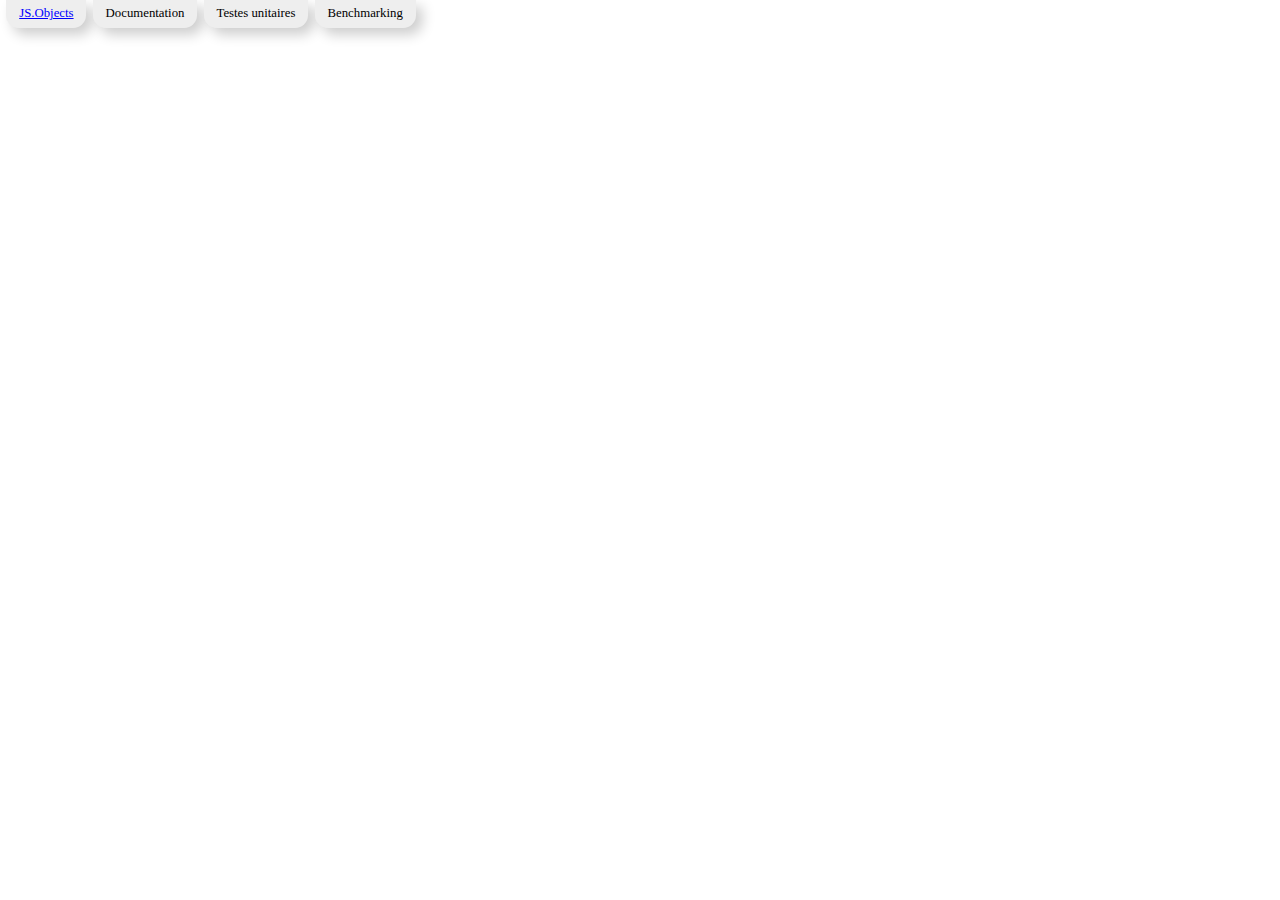
<file: Style.htm>
<!DOCTYPE HTML>
<html>
<head>
	<title>Style.js</title>
	<meta charset="UTF-8">
	<style><!--TESTING PURPOSE: document.styleSheets[0].insertRule --></style>
	<style>
	.tests {
		position: fixed;
		top:-100em;
		right:0;
		}
	.tests LI {
		border-color: red;
		border-style: dashed;
		margin: 1px;
		}
	</style>
	<link rel="stylesheet" type="text/css" href="css/page.css">
	<link rel="stylesheet" type="text/css" href="css/doc.css">
	<link rel="stylesheet" type="text/css" href="css/unittest.css">
</head>
<body>

<ul class="pageMenu">
	<li><a href="index.htm">JS.Objects</a></li>
	<li onclick="goTo( eDoc )" id="eDocMenu">Documentation</li>
	<li onclick="goTo( eUnitTest )" id="eUnitTestMenu">Testes unitaires</li>
	<li onclick="goTo( eBenchmarking )" id="eBenchmarkingMenu">Benchmarking</li>
</ul>

<page id="ePreload" class="active">
	chargement...
</page>

<page id="eDoc">
	<h1>Objet Style</h1>
	<div id="eSummary1"></div>

	<div class="doc">
		<section>
			<p>L'objet Style est un objet simple avec des méthodes. Il sert à manipuler les attributs d'une propriété style d'un objet.</p>
		</section>
		<section><h2>Méthodes objet</h2>
			<section><h3>get (<var> e, sAttr </var>)</h3>
				<p>Récupère la valeur d'un attribut CSS d'un élément html.</p>
				<dl>
					<dt><var>e</var> <i>HTMLElement</i> - élément html .</dt>
					<dt><var>sAttr</var> <i>Mixte</i> - attribut CSS.</dt>
				</dl>
				<p>Retourne un chaîne contenant la valeur ou null.</p>
			</section>
			<section><h3>getNameSpaceCSS (<var> sJsAttr </var>)</h3>
				<p>Retourne le nom d'un attribut CSS depuis un attribut JS.</p>
				<dl>
					<dt><var>sJsAttr</var> <i>String</i> - attribut JS.</dt>
				</dl>
			</section>
			<section><h3>getNameSpaceJS (<var> sCssAttr </var>)</h3>
				<p>Retourne le nom d'un attribut JS depuis un attribut CSS.</p>
				<dl>
					<dt><var>sCssAttr</var> <i>String</i> - attribut CSS.</dt>
				</dl>
			</section>
			<section><h3>remove (<var> m, s </var>)</h3>
				<p>Efface un attribut CSS d'un objet.</p>
				<dl>
					<dt><var>m</var> <i>Mixte</i> - Elément <var>HTML</var>, instance <var>CSSStyleRule</var> (objet possédant un attribut style) ou instance <var>CSSStyleDeclaration</var>.</dt>
					<dt><var>s</var> <i>String</i> - attribut CSS.</dt>
				</dl>
				<p>Retourne un objet CSSStyleDeclaration.</p>
			</section>
			<section><h3>set (<var> m, s </var>)</h3>
				<p>Défini la valeur d'un ou plusieurs attribut CSS d'un objet .</p>
				<dl>
					<dt><var>m</var> <i>Mixte</i> - Elément <var>HTML</var>, instance <var>CSSStyleRule</var> (objet possédant un attribut style) ou instance <var>CSSStyleDeclaration</var>.</dt>
					<dt><var>s</var> <i>String</i> - une ou plusieurs déclaration(s) CSS.</dt>
				</dl>
				<p>Retourne un objet CSSStyleDeclaration.</p>
			</section>
			<section><h3>validate (<var> sAttrCSS, mValue </var>)</h3>
				<p>Valide la valeur d'un attribut... expérimental.</p>
				<dl>
					<dt><var>sAttrCSS</var> <i>String</i> - Nom de l'attribut CSS.</dt>
					<dt><var>mValue</var> <i>Mixte</i> - Valeur.</dt>
				</dl>
				<p>Retourne une chaîne de la forme 'font-size:10px;'.</p>
			</section>
		</section>
	</div>
</page>
<page id="eUnitTest">
	<h1>Testes unitaires</h1>
	<div id="eSummary2"></div>

	<ul class="tests">
		<li id="eTestClassName">#eTestClassName</li>
		<li id="eTestClassId">#eTestClassId</li>
		<li id="eTestStyle">#eTestStyle</li>
		<li id="eTestCssText">#eTestCssText</li>
		<li id="eTest">#eTest</li>
		<li id="eTest2">#eTest2</li>
	</ul>

</page>
<page id="eBenchmarking">
	<h1>Benchmarking</h1>
	<div id="eSummary3"></div>
</page>

<!-- <script src="src/Browser.js"></script> -->
<script src="src/CssRules.js"></script>
<script src="src/Style.js"></script>
<script src="js/page.js"></script>
<script src="js/doc.js"></script>
<script src="js/unittest.js"></script>
<script src="js/benchmark.js"></script>
<script>
// DOCUMENTATION
layoutDoc( eSummary1, { numbers: false, links: true }, eDoc )

// TESTS UNITAIRES
new UnitTest( eUnitTest,[
	{ eval:
`window.f = function( oCSSStyleDeclaration , s ){
	return oCSSStyleDeclaration.cssText === s
	}`},
	{ title:"Style.get",
		desc:'Récupération des valeurs style des éléments html : classe CSS, attribut <code>style</code>, et attribut <code>style.cssText</code>.<br>'
			+'Rapidité : <code>style</code> puis <code>style.cssText</code> et classe CSS.',
				eval:
`document.styleSheets[0].insertRule( \`.test {
	opacity:.5;
	font-size: 10px;
	padding: 10px;
	padding-left: 20px;
	border-width: 10px;
	left: 10px;
	top: 10px;
	height: 100px;
	width: 100px;
	}\`)
document.styleSheets[0].insertRule( \`#eTestClassId {
	opacity:.5;
	font-size: 10px;
	padding: 10px;
	padding-left: 20px;
	border-width: 10px;
	left: 10px;
	top: 10px;
	height: 100px;
	width: 100px;
	}\`)
eTestClassName.classList.add('test')
`,
		list:[
			{ title:"opacity",
				eval:
`eTestStyle.style.opacity=".5"
eTestCssText.style.cssText = "opacity: .5;"`,
				assertions:[
					`Style.get( eTestClassName, "opacity" )==0.5`,
					`Style.get( eTestClassId, "opacity" )==0.5`,
					`Style.get( eTestStyle, "opacity" )==0.5`,
					`Style.get( eTestCssText, "opacity" )==0.5`
					]},
			{ title:"font-size",
				eval:
`eTestStyle.style.fontSize="10px"
eTestCssText.style.cssText = "font-size: 10px;"`,
				assertions:[
					`Style.get( eTestClassName, "font-size" )=='10px'`,
					`Style.get( eTestClassName, "fontSize" )=='10px'`,
					`Style.get( eTestClassId, "font-size" )=='10px'`,
					`Style.get( eTestClassId, "fontSize" )=='10px'`,
					`Style.get( eTestStyle, "font-size" )=='10px'`,
					`Style.get( eTestStyle, "fontSize" )=='10px'`,
					`Style.get( eTestCssText, "font-size" )=='10px'`,
					`Style.get( eTestCssText, "fontSize" )=='10px'`
					]},
			{ title:"padding",
				eval:
`eTestStyle.style.padding="10px 10px 10px 20px"
eTestCssText.style.cssText = "padding: 10px 10px 10px 20px;"`,
				assertions:[
					`Style.get( eTestClassName, "padding" )=='10px 10px 10px 20px'`,
					`Style.get( eTestClassId, "padding" )=='10px 10px 10px 20px'`,
					`Style.get( eTestStyle, "padding" )=='10px 10px 10px 20px'`,
					`Style.get( eTestCssText, "padding" )=='10px 10px 10px 20px'`
					]},
			{ title:"paddingLeft",
				assertions:[
					`Style.get( eTestClassName, "padding-left" )=='20px'`,
					`Style.get( eTestClassName, "paddingLeft" )=='20px'`,
					`Style.get( eTestClassId, "padding-left" )=='20px'`,
					`Style.get( eTestClassId, "paddingLeft" )=='20px'`,
					`Style.get( eTestStyle, "padding-left" )=='20px'`,
					`Style.get( eTestStyle, "paddingLeft" )=='20px'`,
					`Style.get( eTestCssText, "padding-left" )=='20px'`,
					`Style.get( eTestCssText, "paddingLeft" )=='20px'`
					]},
			{ title:"border-width",
				eval:
`eTestStyle.style.borderWidth="10px"
eTestCssText.style.cssText = "border-width: 10px;"`,
				assertions:[
					`Style.get( eTestClassName, "border-width" )=='10px'`,
					`Style.get( eTestClassName, "borderWidth" )=='10px'`,
					`Style.get( eTestClassId, "border-width" )=='10px'`,
					`Style.get( eTestClassId, "borderWidth" )=='10px'`,
					`Style.get( eTestStyle, "borderWidth" )=='10px'`,
					`Style.get( eTestCssText, "borderWidth" )=='10px'`
					]},
			{ title:"width",
				eval:
`eTestStyle.style.width="100px"
eTestCssText.style.cssText = "width: 100px;"`,
				assertions:[
					`Style.get( eTestClassName, "width" )=='100px'`,
					`Style.get( eTestClassId, "width" )=='100px'`,
					`Style.get( eTestStyle, "width" )=='100px'`,
					`Style.get( eTestCssText, "width" )=='100px'`
					]},
			{ title:"height",
				eval:
`eTestStyle.style.height="100px"
eTestCssText.style.cssText = "height: 100px;"`,
				assertions:[
					`Style.get( eTestClassName, "height" )=='100px'`,
					`Style.get( eTestClassId, "height" )=='100px'`,
					`Style.get( eTestStyle, "height" )=='100px'`,
					`Style.get( eTestCssText, "height" )=='100px'`
					]},
			{ title:"left",
				eval:
`eTestStyle.style.left="10px"
eTestCssText.style.cssText = "left: 10px;"`,
				assertions:[
					`Style.get( eTestClassName, "left" )=='10px'`,
					`Style.get( eTestClassId, "left" )=='10px'`,
					`Style.get( eTestStyle, "left" )=='10px'`,
					`Style.get( eTestCssText, "left" )=='10px'`
					]},
			{ title:"top",
				eval:
`eTestStyle.style.top="10px"
eTestCssText.style.cssText = "top: 10px;"`,
				assertions:[
					`Style.get( eTestClassName, "top" )=='10px'`,
					`Style.get( eTestClassId, "top" )=='10px'`,
					`Style.get( eTestStyle, "top" )=='10px'`,
					`Style.get( eTestCssText, "top" )=='10px'`
					]},
			]
		},
	{ title:"Style.getNameSpaceCSS",
		assertions:[
			`Style.getNameSpaceCSS("testTestTest")=='test-test-test'`,
			`Style.getNameSpaceCSS("borderBottomRightRadius")=='border-bottom-right-radius'`,
			`Style.getNameSpaceCSS("backgroundPosition")=='background-position'`,
			`Style.getNameSpaceCSS("fontWeigth")=='font-weigth'`,
			`Style.getNameSpaceCSS("opacity")=='opacity'`,
			`Style.getNameSpaceCSS("padding")=='padding'`
			]
		},
	{ title:"Style.getNameSpaceJS",
		assertions:[
			`Style.getNameSpaceJS("test-test-test")=='testTestTest'`,
			`Style.getNameSpaceJS("border-bottom-right-radius")=='borderBottomRightRadius'`,
			`Style.getNameSpaceJS("background-position")=='backgroundPosition'`,
			`Style.getNameSpaceJS("font-weigth")=='fontWeigth'`,
			`Style.getNameSpaceJS("opacity")=='opacity'`,
			`Style.getNameSpaceJS("padding")=='padding'`
			]
		},
	{ title:"Style.set",
		assertions:[
			`f( Style.set( eTest, "font-size:15px; width:20px;"), 'font-size: 15px; width: 20px;')`,
			`f( Style.set( eTest, "font-size:20px; color:red;"), 'font-size: 20px; width: 20px; color: red;')`
			]
		},
	{ title:"Style.remove",
		assertions:[
			`f( Style.remove( eTest, "font-size"), 'width: 20px; color: red;')`,
			`f( Style.remove( eTest, "color"), 'width: 20px;')`,
			`f( Style.remove( eTest, "width"), '')`,
		
			]
		},
	{ title:"Style.validate",
		list:[
			{ title:"background-position",
				assertions:[
					`Style.validate("background-position",'20px 30px')=='background-position:20px 30px;'`,
					`Style.validate("background-position",'-20px -30px')=='background-position:-20px -30px;'`
					]},
			{ title:"font-size",
				assertions:[
					`Style.validate("font-size",-1)=='font-size:0px;'`,
					`Style.validate("font-size",1)=='font-size:1px;'`,
					`Style.validate("font-size",10)=='font-size:10px;'`,
					`Style.validate("font-size",10.5)=='font-size:10px;'`
					]},
			{ title:"font-weight",
				assertions:[
					`Style.validate("font-weight",-1)=='font-weight:0;'`,
					`Style.validate("font-weight",1)=='font-weight:1;'`,
					`Style.validate("font-weight",10)=='font-weight:10;'`,
					`Style.validate("font-weight",10.5)=='font-weight:10;'`
					]},
			{ title:"height",
				assertions:[
					`Style.validate("height",-10)=='height:0px;'`,
					`Style.validate("height",0)=='height:0px;'`,
					`Style.validate("height",10)=='height:10px;'`,
					`Style.validate("height",10.5)=='height:10px;'`
					]},
			{ title:"opacity",
				assertions:[
					`Style.validate("opacity",-1)=='opacity:0;'`,
					`Style.validate("opacity",0)=='opacity:0;'`,
					`Style.validate("opacity",.5)=='opacity:0.50;'`,
					`Style.validate("opacity",1)=='opacity:1;'`,
					`Style.validate("opacity",2)=='opacity:1;'`
					]},
			{ title:"width",
				assertions:[
					`Style.validate("width",-10)=='width:0px;'`,
					`Style.validate("width",0)=='width:0px;'`,
					`Style.validate("width",10)=='width:10px;'`,
					`Style.validate("width",10.5)=='width:10px;'`
					]},
			]
		},
	],
	{ unittest:1, benchmark: 0 }
	)

layoutDoc( eSummary2, { numbers: false, links: true }, eUnitTest )

// BENCHMARKING
new UnitTest( eBenchmarking ,[
	{ title:"Style.get",
		list:[
			{ title:"opacity",
				assertions:[
					`Style.get( eTestClassName, "opacity" )`,
					`Style.get( eTestClassId, "opacity" )`,
					`Style.get( eTestStyle, "opacity" )`,
					`Style.get( eTestCssText, "opacity" )`
					]},
			{ title:"font-size",
				assertions:[
					`Style.get( eTestClassName, "font-size" )`,
					`Style.get( eTestClassName, "fontSize" )`,
					`Style.get( eTestClassId, "font-size" )`,
					`Style.get( eTestClassId, "fontSize" )`,
					`Style.get( eTestStyle, "font-size" )`,
					`Style.get( eTestStyle, "fontSize" )`,
					`Style.get( eTestCssText, "font-size" )`,
					`Style.get( eTestCssText, "fontSize" )`
					]},
			{ title:"padding",
				assertions:[
					`Style.get( eTestClassName, "padding" )`,
					`Style.get( eTestClassId, "padding" )`,
					`Style.get( eTestStyle, "padding" )`,
					`Style.get( eTestCssText, "padding" )`
					]},
			{ title:"paddingLeft",
				assertions:[
					`Style.get( eTestClassName, "padding-left" )`,
					`Style.get( eTestClassName, "paddingLeft" )`,
					`Style.get( eTestClassId, "padding-left" )`,
					`Style.get( eTestClassId, "paddingLeft" )`,
					`Style.get( eTestStyle, "padding-left" )`,
					`Style.get( eTestStyle, "paddingLeft" )`,
					`Style.get( eTestCssText, "padding-left" )`,
					`Style.get( eTestCssText, "paddingLeft" )`
					]},
			{ title:"border-width",
				assertions:[
					`Style.get( eTestClassName, "border-width" )`,
					`Style.get( eTestClassName, "borderWidth" )`,
					`Style.get( eTestClassId, "border-width" )`,
					`Style.get( eTestClassId, "borderWidth" )`,
					`Style.get( eTestStyle, "borderWidth" )`,
					`Style.get( eTestCssText, "borderWidth" )`
					]},
			{ title:"width",
				assertions:[
					`Style.get( eTestClassName, "width" )`,
					`Style.get( eTestClassId, "width" )`,
					`Style.get( eTestStyle, "width" )`,
					`Style.get( eTestCssText, "width" )`
					]},
			{ title:"height",
				assertions:[
					`Style.get( eTestClassName, "height" )`,
					`Style.get( eTestClassId, "height" )`,
					`Style.get( eTestStyle, "height" )`,
					`Style.get( eTestCssText, "height" )`
					]},
			{ title:"left",
				assertions:[
					`Style.get( eTestClassName, "left" )`,
					`Style.get( eTestClassId, "left" )`,
					`Style.get( eTestStyle, "left" )`,
					`Style.get( eTestCssText, "left" )`
					]},
			{ title:"top",
				assertions:[
					`Style.get( eTestClassName, "top" )`,
					`Style.get( eTestClassId, "top" )`,
					`Style.get( eTestStyle, "top" )`,
					`Style.get( eTestCssText, "top" )`
					]},
			]
		},
	{ title:"Style.getNameSpaceCSS",
		assertions:[
			`Style.getNameSpaceCSS("testTestTest")`,
			`Style.getNameSpaceCSS("borderBottomRightRadius")`,
			`Style.getNameSpaceCSS("backgroundPosition")`,
			`Style.getNameSpaceCSS("fontWeigth")`,
			`Style.getNameSpaceCSS("opacity")`,
			`Style.getNameSpaceCSS("padding")`
			]
		},
	{ title:"Style.getNameSpaceJS",
		assertions:[
			`Style.getNameSpaceJS("test-test-test")`,
			`Style.getNameSpaceJS("border-bottom-right-radius")`,
			`Style.getNameSpaceJS("background-position")`,
			`Style.getNameSpaceJS("font-weigth")`,
			`Style.getNameSpaceJS("opacity")`,
			`Style.getNameSpaceJS("padding")`
			]
		},
	{ title:"Style.set",
		assertions:[
			`Style.set( eTest, "font-size:15px; width:20px;")`,
			`Style.set( eTest, "font-size:20px; color:red;")`
			]
		},
	{ title:"Style.remove",
		assertions:[
			`Style.remove( eTest, "font-size")`,
			`Style.remove( eTest, "color")`,
			`Style.remove( eTest, "width")`,
		
			]
		},
	{ title:"Style.validate",
		list:[
			{ title:"background-position",
				assertions:[
					`Style.validate("background-position",'20px 30px')`,
					`Style.validate("background-position",'-20px -30px')`
					]},
			{ title:"font-size",
				assertions:[
					`Style.validate("font-size",-1)`,
					`Style.validate("font-size",1)`,
					`Style.validate("font-size",10)`,
					`Style.validate("font-size",10.5)`
					]},
			{ title:"font-weight",
				assertions:[
					`Style.validate("font-weight",-1)`,
					`Style.validate("font-weight",1)`,
					`Style.validate("font-weight",10)`,
					`Style.validate("font-weight",10.5)`
					]},
			{ title:"height",
				assertions:[
					`Style.validate("height",-10)`,
					`Style.validate("height",0)`,
					`Style.validate("height",10)`,
					`Style.validate("height",10.5)`
					]},
			{ title:"opacity",
				assertions:[
					`Style.validate("opacity",-1)`,
					`Style.validate("opacity",0)`,
					`Style.validate("opacity",.5)`,
					`Style.validate("opacity",1)`,
					`Style.validate("opacity",2)`
					]},
			{ title:"width",
				assertions:[
					`Style.validate("width",-10)`,
					`Style.validate("width",0)`,
					`Style.validate("width",10)`,
					`Style.validate("width",10.5)`
					]},
			]
		},
	],
	{ unittest:0, benchmark: 1 }
	)

layoutDoc( eSummary3, { numbers: false, links: true }, eBenchmarking )

/*
Une fois le code charger, afficher de la page d'accueil !!
... sans setTimeout SVP !
*/
goTo()
</script>

</body>
</html>
</file>
<file: css/page.css>
body {
	background: #FFF;
	}

/* Chaque section représesente une page */
page {
	box-sizing: border-box;
	padding: 2em 1em 1em;
	position: fixed;
	top: 100%;
	left: 0;
	height: 100%;
	width: 100%;
	transition: all 250ms;
	overflow: auto;
	z-index:1;
	opacity: 0;
	}

page.active {
	top: 0;
	opacity: 1;
	}
	
.pageMenu {
	position: absolute;
	z-index:1000;
	display: flex;
	list-style-type: none;
	margin: 0 ;
	padding: 0;
	top: 0;
	left: 0;
	}
.pageMenu LI {
	background: #eee;
	border-radius: 0 0 1em 1em;
	box-shadow: .5em .5em 1em rgba(0 0 0 / 20%);
	cursor: pointer;
	list-style-type: none;
	margin: 0 0 0 .5em ;
	padding: .5em 1em;
	transition: all 250ms;
	}
.pageMenu LI.active {
	background: #000;
	color: #FFF;
	box-shadow: inset 0px 0px 2.5em rgba(255,255,255,75%) !important;
	}
.pageMenu LI:hover {
	box-shadow: 0 0 0 rgba(0 0 0 / 20%);
	}

/* Chargement de la page */
#ePreload {
	display: flex;
	align-items: center;
	justify-content: center;
	}

A,
A:visited {
	color: blue;
	}
A:hover ,
A:active {
	color: darkorange;
	}
</file>
<file: css/doc.css>
@media only screen and (max-width: 733px) {
	.summary {
		float: none !important;
		}
	}

body {
	font: normal .8em Verdana;
	}

section {
	margin: 1em 1em 2em 2em;
	}
	
/* Sommaire */
.summary {
	background: #EEE;
	border-radius: 1em;
	box-shadow: .5em .5em 1em rgba(0 0 0 / 20%);
	float: left;
	height: auto;
	padding: 0 1em 1em;
	transition: all 250ms;
	}
.summary:hover {
	box-shadow: 0 0 0 rgba(0 0 0 / 20%);
	}
.summary > ol {
	padding: 0;
	}
.summary ol {
	list-style: none;
	}

#eTop {
	position: fixed;
	top: 0;
	right: 0;
	margin: 1em;
	}
#eBottom {
	position: fixed;
	bottom: 0;
	right: 0;
	margin: 1em;
	}

/* Doc */
.doc {
	display: flex;
	flex-direction: column;
	}
.doc SECTION H2,
.doc SECTION H3,
.doc SECTION H4,
.doc SECTION H5 {
	margin-top: 0;
	margin-left: 0;
	}
.doc SECTION > * {
	margin-left: 1em;
	}
.doc SECTION > DL {
	margin-left: 3em;
	}
.doc DT VAR {
	font-weight: bold;
	}
	
h2 a ,
h3 a ,
h4 a ,
h5 a ,
h6 a {
	position: relative;
	top: -40px;
	}
</file>
<file: css/unittest.css>
.bench {
	font: normal 0.9em Arial;
	}
.UT_error,
.UT_correct {
	border-radius: 0.5em;
	box-shadow: 2px 2px 2px rgba(0 0 0 / 20%);
	padding: 2px 1em;
	margin: 2px 1em;
	display: flex;
	align-items: center;
	height:3em;
	}
.UT_error {
	background: yellow;
	color: red;
	border: 1px solid red;
	}
.UT_correct {
	background: #000;
	color: lime;
	}
.UT_title,
.UT_assertions {
	margin: 0;
	padding: 0;
	}
.UT_assertions DD {
	border-left: .5em solid blue;
	padding: 0 1em;
	}
.UT_assertions CODE {
	font: 1.1em;
	}
DD.UT_true {
	border-left: .5em solid lime;
	}
DD.UT_false {
	border-left: .5em solid red;
	}
.UT_assertions > *{
	border-radius: 2em;
	}
.UT_assertions > *:hover{
	background: #eee;
	box-shadow: 2px 2px 2px rgba(0 0 0 / 20%);
	}
.UT_eval {
	background: #eee;
	border-radius: 1em;
	box-shadow:inset 2px 2px 2px rgba(0 0 0 / 20%);
	padding: 1em;
	}
.UT_desc {
	margin: 1em 0 0;
	}
.UT_section {
	margin: 1em 0 0 1em;
	}
.UT_list {
	display: flex;
	flex-direction: row;
	justify-content: flex-start;
	align-items: stretch;
	flex-wrap: wrap;
	padding: 0 0 0 1em;
	}
.UT_list BUTTON {
	height:3em;
	padding: 2px 1em;
	margin: 2px 1em;
	}
</file>
